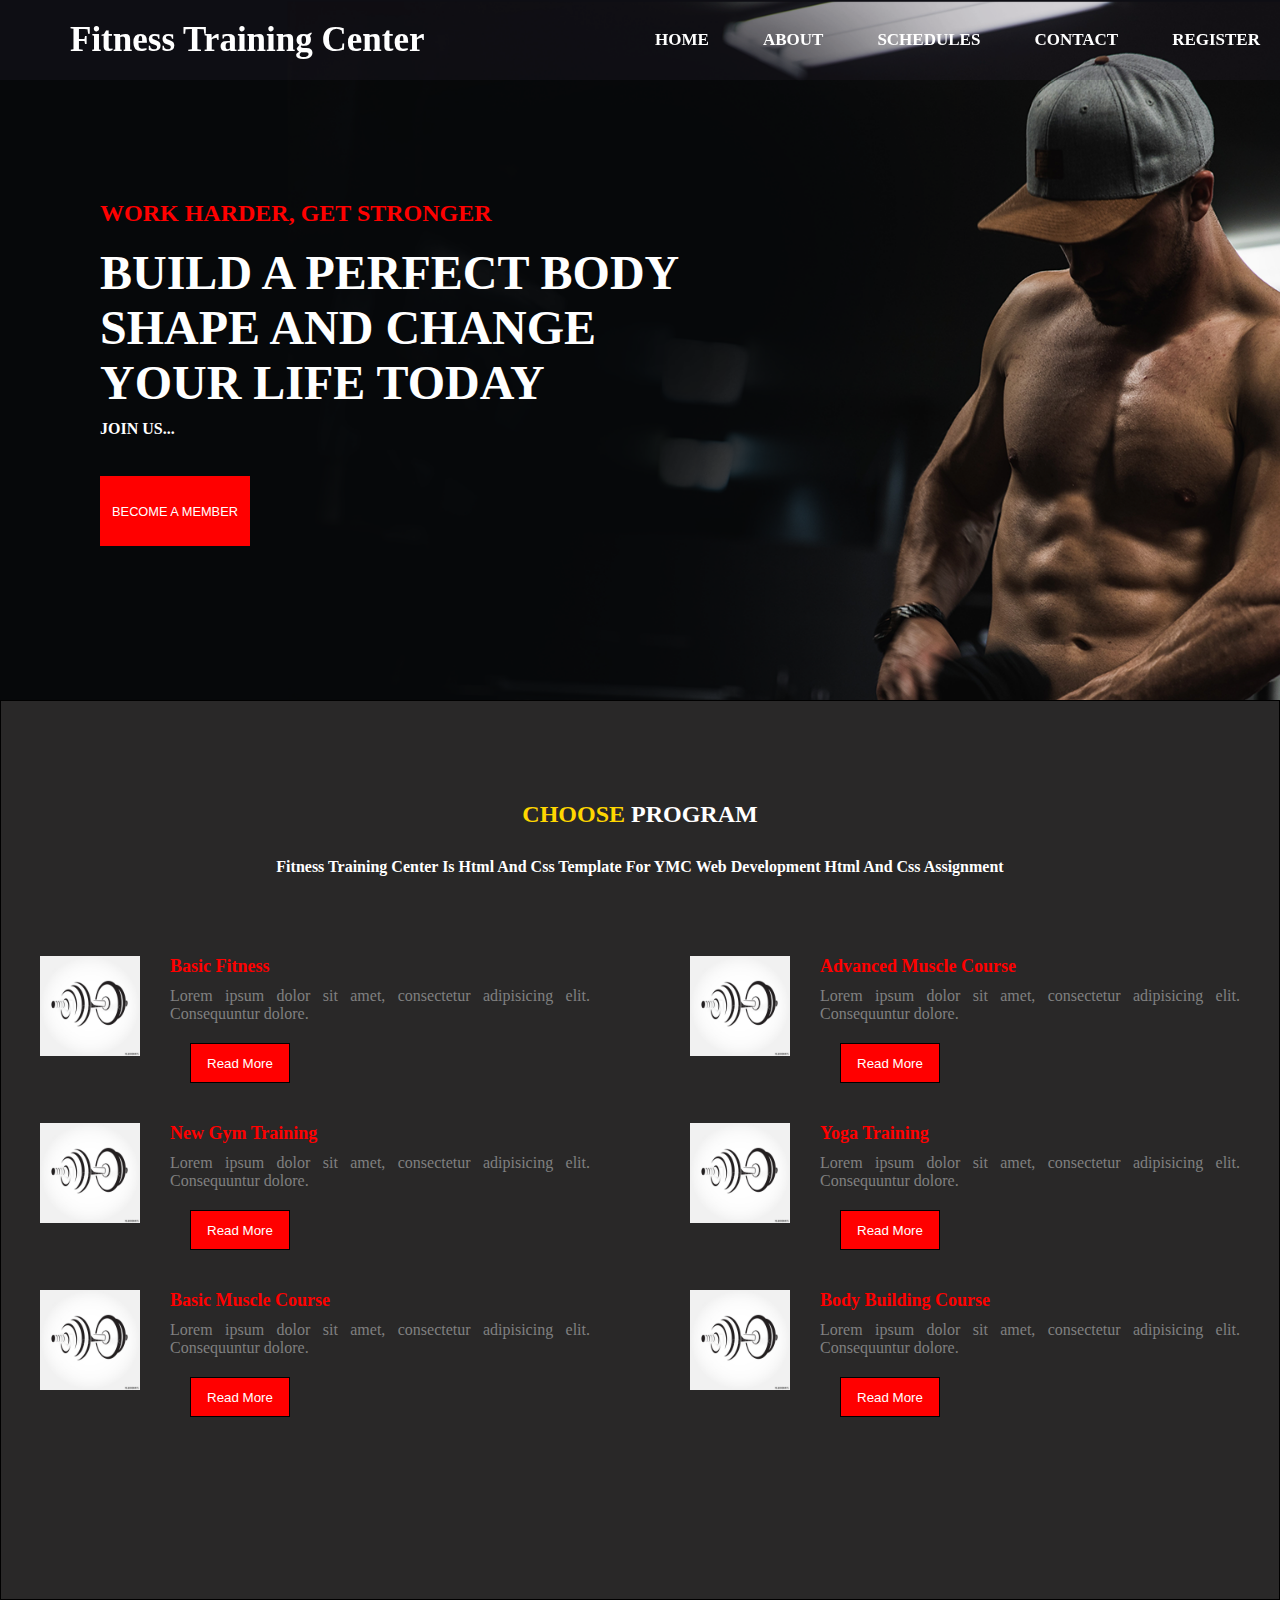
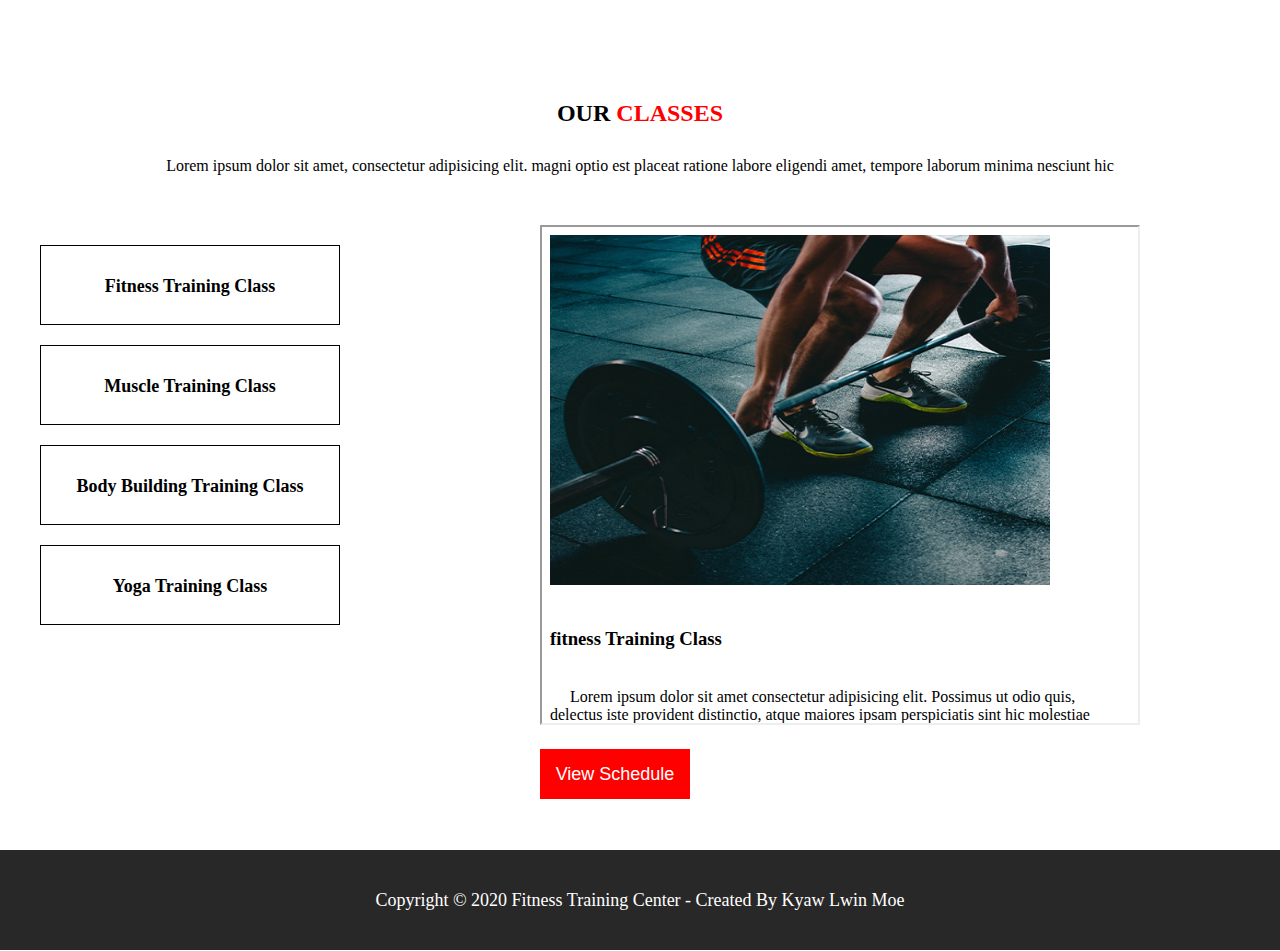
<file: index.html>
<!DOCTYPE html>
<html lang="en">

<head>
    <meta charset="UTF-8">
    <meta name="viewport" content="width=device-width, initial-scale=1.0">
    <title>Fitness Training Center</title>
    <link rel="shotcut icon" href="img/gym-icon2.png">
    <link rel="stylesheet" href="style.css">
</head>

<body id="indexBody">

    <!-- navbar  -->
    <div id="navbarDiv">

        <nav>
            <a class="logo" href="#">Fitness Training Center</a>
            <ul>
                <li>
                    <a href="#">home</a>
                </li>
                <li>
                    <a href="about.html">about</a>
                </li>

                <li>
                    <a href="schedule.html">schedules</a>
                </li>
                <li>
                    <a href="contact.html">contact</a>
                </li>
                <li>
                    <a href="register.html">register</a>
                </li>


            </ul>
        </nav>

    </div>

    <!-- firstDiv -->
    <div class="firstDiv">
        <h2 style="font-weight: bold; text-transform: uppercase; color: red;">work harder, get stronger</h3><br>

            <h1 style="font-weight: bold;text-transform:uppercase;font-size: 3em; ">Build A perfect body shape and change your life today</h1>
            <p style="font-weight:bold;text-transform: uppercase;padding-top: 10px; ">Join us...</p>
            <br>
            <form action="register.html" method="post">
                <button type="submit" id="member">Become a member</button>
            </form>

    </div>

    <!-- choose program-->
    <div id="programs">

        <h2 style="text-align: center;text-transform: uppercase;"> <span style="color: gold;">Choose</span> <span style="color: white;">program</span> </h2>
        <h4 style="text-transform: capitalize;text-align: center;padding-top: 30px; color: white;">Fitness Training Center is html and css template for YMC web development html and css assignment</h4>
        <div class="twoside">
            <div class="column1">

                <div id="columns">

                    <p><img src="img/gym-icon3.jpg" width="100px" height="100px" align="left" alt=""> <span style="margin-left: 30px; font-weight: bold;color: red;font-size: large;"> Basic Fitness</span> </p>

                    <p style="margin: 10px 0px 0px 130px;"> Lorem ipsum dolor sit amet, consectetur adipisicing elit. Consequuntur dolore.
                    </p>
                    <button>Read More</button>

                </div>
                <div id="columns">

                    <p><img src="img/gym-icon3.jpg" width="100px" height="100px" align="left" alt=""> <span style="margin-left: 30px; font-weight: bold;color: red;font-size: large;"> New Gym Training</span> </p>

                    <p style="margin: 10px 0px 0px 130px;"> Lorem ipsum dolor sit amet, consectetur adipisicing elit. Consequuntur dolore.
                    </p>
                    <button>Read More</button>

                </div>
                <div id="columns">

                    <p><img src="img/gym-icon3.jpg" width="100px" height="100px" align="left" alt=""> <span style="margin-left: 30px; font-weight: bold;color: red; font-size: large;"> Basic Muscle Course</span> </p>

                    <p style="margin: 10px 0px 0px 130px;"> Lorem ipsum dolor sit amet, consectetur adipisicing elit. Consequuntur dolore.
                    </p>
                    <button>Read More</button>

                </div>

            </div>
            <div class="column2">
                <div id="columns">

                    <p><img src="img/gym-icon3.jpg" width="100px" height="100px" align="left" alt=""> <span style="margin-left: 30px; font-weight: bold;color: red;font-size: large;"> Advanced Muscle Course</span> </p>

                    <p style="margin: 10px 0px 0px 130px;"> Lorem ipsum dolor sit amet, consectetur adipisicing elit. Consequuntur dolore.
                    </p>
                    <button>Read More</button>

                </div>
                <div id="columns">

                    <p><img src="img/gym-icon3.jpg" width="100px" height="100px" align="left" alt=""> <span style="margin-left: 30px; font-weight: bold;color: red;font-size: large;"> Yoga  Training</span> </p>

                    <p style="margin: 10px 0px 0px 130px;"> Lorem ipsum dolor sit amet, consectetur adipisicing elit. Consequuntur dolore.
                    </p>
                    <button>Read More</button>

                </div>
                <div id="columns">

                    <p><img src="img/gym-icon3.jpg" width="100px" height="100px" align="left" alt=""> <span style="margin-left: 30px; font-weight: bold;color: red; font-size: large;"> Body Building Course</span> </p>

                    <p style="margin: 10px 0px 0px 130px;"> Lorem ipsum dolor sit amet, consectetur adipisicing elit. Consequuntur dolore.
                    </p>
                    <button>Read More</button>

                </div>

            </div>



        </div>





    </div>







    <!--Training classes -->
    <div class="classes">
        <h2 style="font-weight: bold;text-transform: uppercase;text-align: center;"><span>our</span> <span style="color: red;">classes</span> </h2>
        <p style="text-align: center;padding-top: 30px;">Lorem ipsum dolor sit amet, consectetur adipisicing elit. magni optio est placeat ratione labore eligendi amet, tempore laborum minima nesciunt hic </p>

        <div class="twocolumn">
            <div class="firstcolumn">
                <ul>
                    <li>
                        <a href="fitness.html" target="klm">Fitness Training Class</a>
                    </li>
                    <li>
                        <a href="muscle.html" target="klm">Muscle Training Class</a>
                    </li>
                    <li>
                        <a href="bodybuilding.html" target="klm">Body Building Training Class</a>
                    </li>
                    <li>
                        <a href="yoga.html" target="klm">Yoga Training Class</a>
                    </li>
                </ul>
            </div>
            <div class="secondcolumn">
                <iframe src="fitness.html" frameborder="1" name="klm" width="600px" height="500px"></iframe>

                <form action="schedule.html">
                    <button type="submit" style="width: 150px; height: 50px;margin-top: 20px;background-color: red;color: white; border: 1px solid red;font-size: large;">View Schedule</button>

                </form>







            </div>
        </div>
    </div>
    <!-- footer -->
    <div class="footer">
        <p>
            <font size=4 face="Times New Roman" color="white"> Copyright &copy; 2020 Fitness Training Center - Created By Kyaw Lwin Moe</font>
        </p>
    </div>

</body>

</html>
</file>
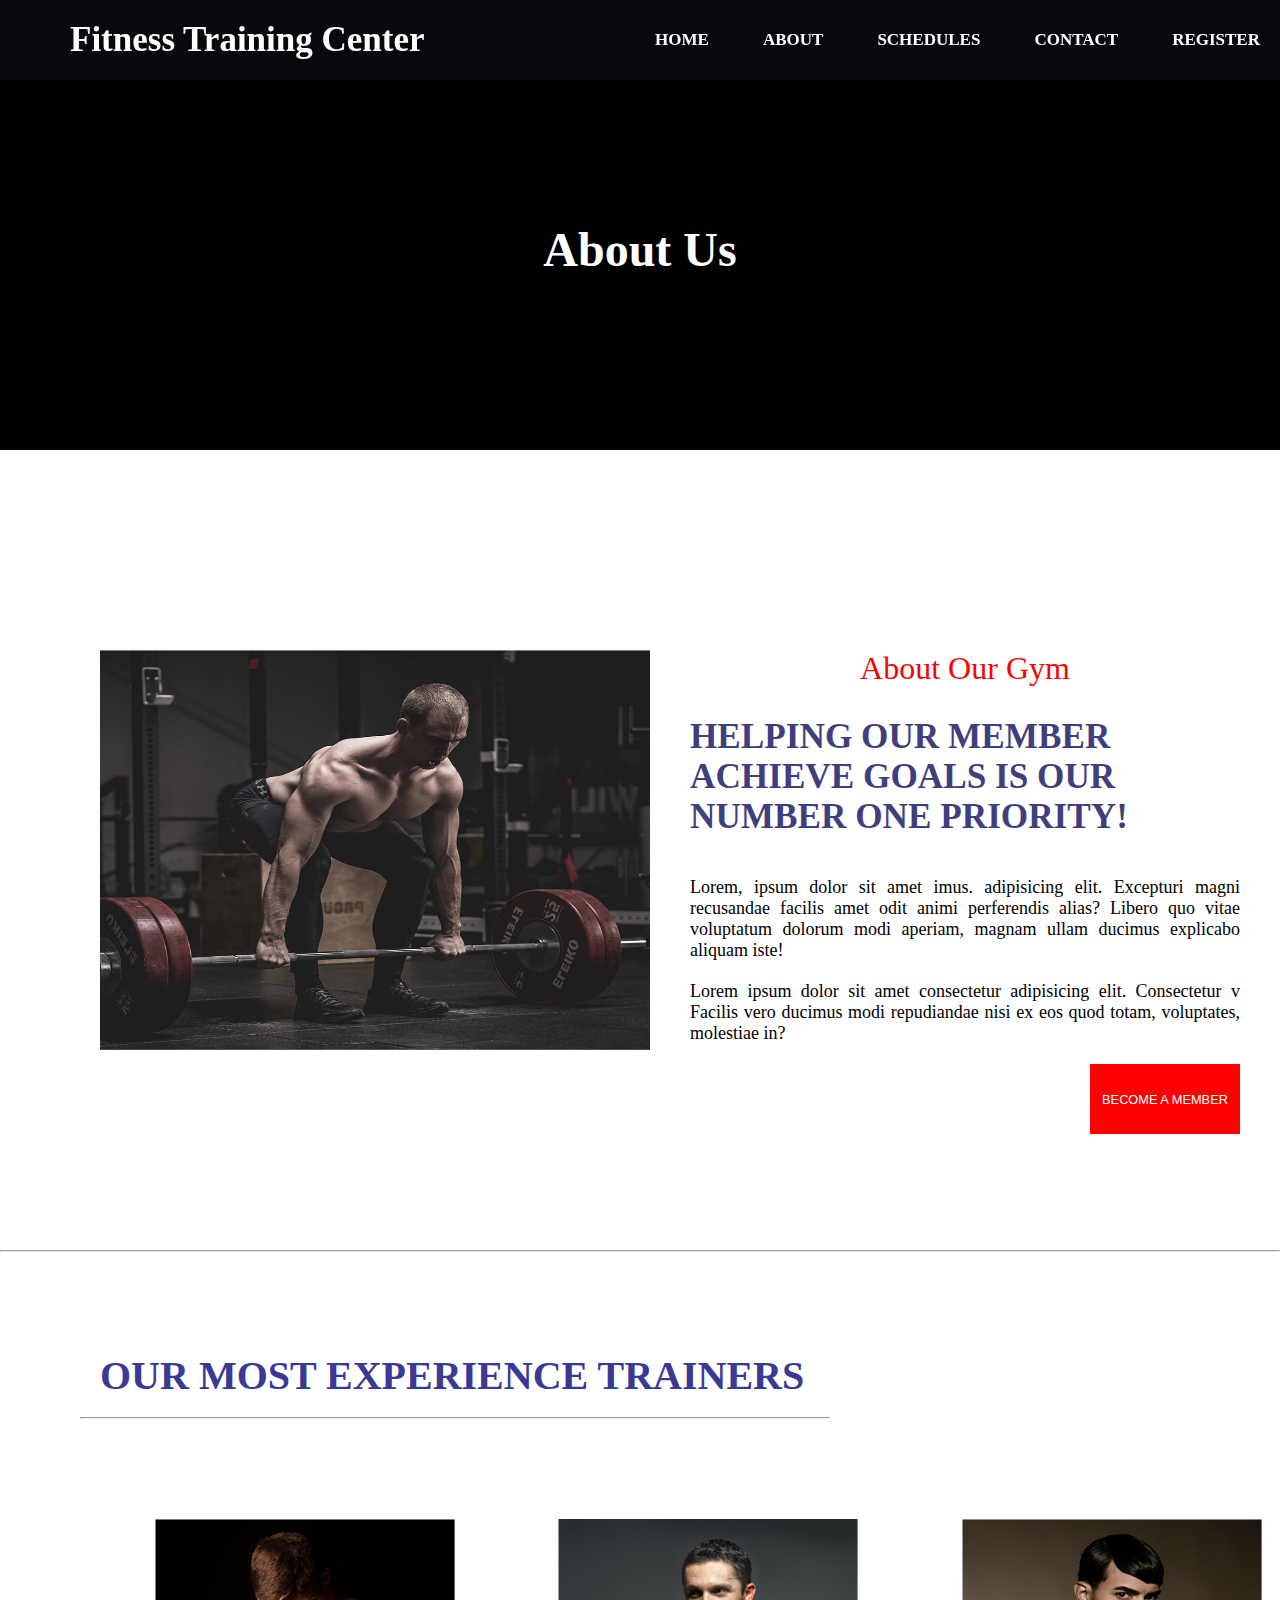
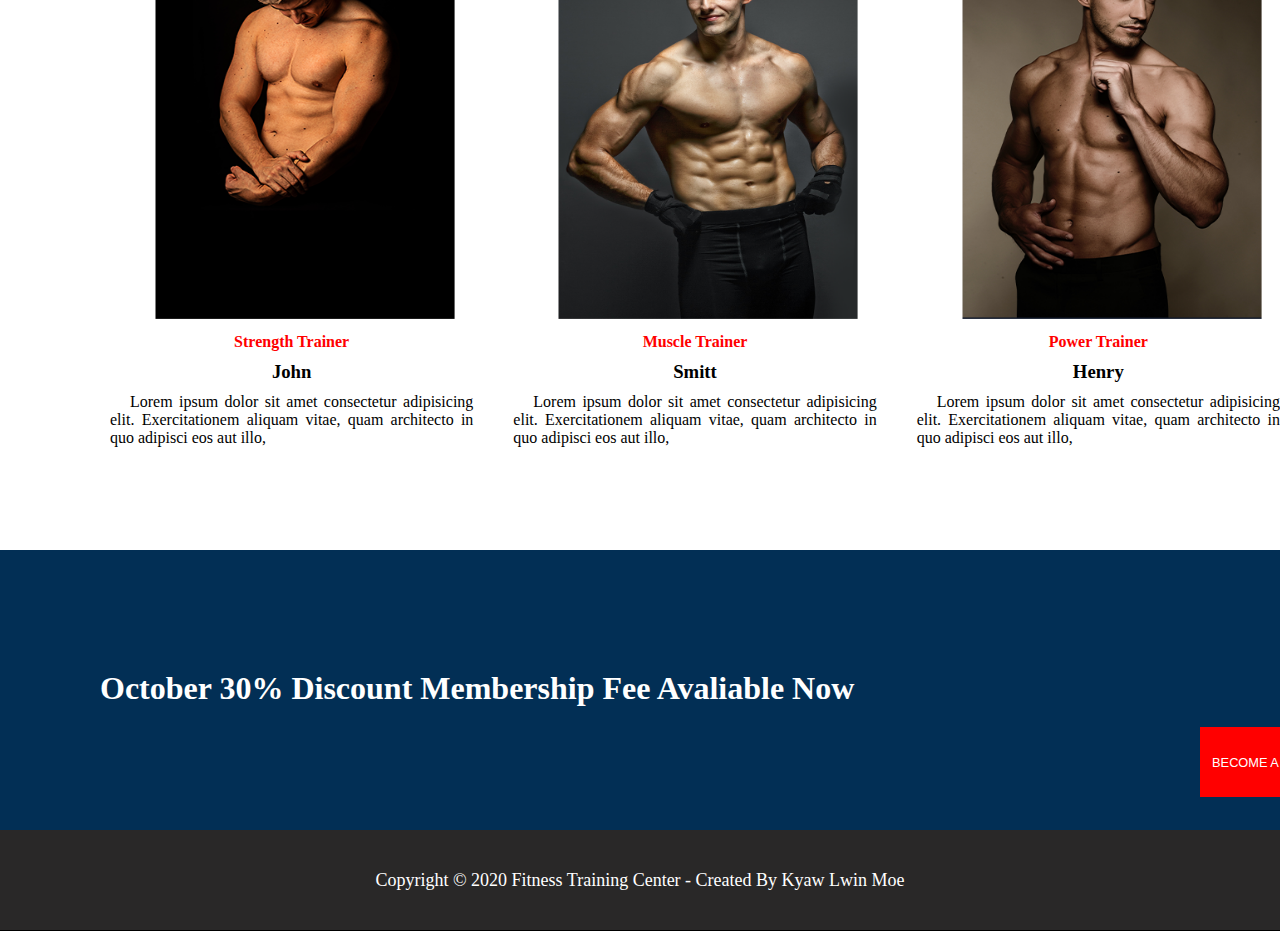
<file: about.html>
<!DOCTYPE html>
<html lang="en">

<head>
    <meta charset="UTF-8">
    <meta name="viewport" content="width=device-width, initial-scale=1.0">
    <title>About Us</title>
    <link rel="shotcut icon" href="img/gym-icon2.png">
    <link rel="stylesheet" href="style.css">
</head>

<body id="aboutBody">
    <!-- navbar  -->
    <div id="navbarDiv">

        <nav>
            <a class="logo" href="#">Fitness Training Center</a>
            <ul>
                <li>
                    <a href="index.html">home</a>
                </li>
                <li>
                    <a href="#">about</a>
                </li>

                <li>
                    <a href="schedule.html">schedules</a>
                </li>
                <li>
                    <a href="contact.html">contact</a>
                </li>
                <li>
                    <a href="register.html">register</a>
                </li>


            </ul>
        </nav>

    </div>
    <!-- about us -->

    <div id="aboutUs">
        <h1 style="color: white;">About us</h1>

    </div>
    <div class="aboutGym">
        <div id="imageSide">
            <img src="img/contact_form.png" width="550px" height="400px" alt="">
        </div>
        <div id="purposeSide">
            <h2 style="font-weight:lighter ;text-align: center;padding-top: 50px;text-transform: capitalize;color: red;font-size: 2em;">about our gym</h2>

            <h1 style="color: rgb(63, 63, 126);padding-top: 30px;text-transform: uppercase;font-size: 2.2em;">Helping Our Member Achieve goals is Our Number One Priority&#033;</h1>

            <p style=" font-size: large; text-align: justify;padding-top: 40px;">Lorem, ipsum dolor sit amet imus. adipisicing elit. Excepturi magni recusandae facilis amet odit animi perferendis alias? Libero quo vitae voluptatum dolorum modi aperiam, magnam ullam ducimus explicabo aliquam iste!</p>
            <p style=" font-size: large; text-align: justify;padding-top: 20px;">Lorem ipsum dolor sit amet consectetur adipisicing elit. Consectetur v Facilis vero ducimus modi repudiandae nisi ex eos quod totam, voluptates, molestiae in?</p>

            <form action="register.html" method="post">
                <button type="submit" id="member" style="margin-left: 400px;">Become a member</button>
            </form>

        </div>


    </div>
    <!-- our team mumber -->
    <div class="team">
        <hr>
        <h1 style="padding: 100px 0px 0px 100px;color:rgb(58, 58, 148) ;font-size: 2.5em;text-transform: uppercase;">Our Most Experience Trainers</h1><br>
        <hr style="width: 750px;margin-left: 80px;">
        <div class="trainers">
            <div id="firstTrainer">
                <img src="img/team2.png" style="margin-left: 45px;" width="300px" height="400px" alt="">
                <h4 style="text-align: center;color: red;text-transform: capitalize;padding-top: 10px;">strength trainer</h4>
                <h3 style="text-align: center;text-transform: capitalize;padding-top: 10px;">John</h3>
                <p style="text-indent: 20px;text-align: justify;padding-top: 10px;">Lorem ipsum dolor sit amet consectetur adipisicing elit. Exercitationem aliquam vitae, quam architecto in quo adipisci eos aut illo, </p>
            </div>
            <div id="secondTrainer">
                <img src="img/team1.png" style="margin-left: 45px;" width="300px" height="400px" alt="">
                <h4 style="text-align: center;color: red;text-transform: capitalize;padding-top: 10px;">Muscle trainer</h4>
                <h3 style="text-align: center;text-transform: capitalize;padding-top: 10px;">Smitt</h3>
                <p style="text-indent: 20px;text-align: justify;padding-top: 10px;">Lorem ipsum dolor sit amet consectetur adipisicing elit. Exercitationem aliquam vitae, quam architecto in quo adipisci eos aut illo, </p>
            </div>
            <div id="thirdTrainer">
                <img src="img/team3.png" style="margin-left: 45px;" width="300px" height="400px" alt="">
                <h4 style="text-align: center;color: red;text-transform: capitalize;padding-top: 10px;">Power trainer</h4>
                <h3 style="text-align: center;text-transform: capitalize;padding-top: 10px;">Henry</h3>
                <p style="text-indent: 20px;text-align: justify;padding-top: 10px;">Lorem ipsum dolor sit amet consectetur adipisicing elit. Exercitationem aliquam vitae, quam architecto in quo adipisci eos aut illo, </p>
            </div>

        </div>

    </div>

    <!-- discount and special offers  -->
    <div class="discount">
        <h1 style="text-transform: capitalize;padding: 120px 0px 0px 100px;color: white;">October 30% discount Membership fee avaliable now </h1>
        <form action="register.html" method="post">
            <button type="submit" style="margin-left: 1200px;" id="member">Become a member</button>
        </form>

    </div>

    <!-- footer -->
    <div class="footer">
        <p>
            <font size=4 face="Times New Roman" color="white"> Copyright &copy; 2020 Fitness Training Center - Created By Kyaw Lwin Moe</font>
        </p>
    </div>

</body>

</html>
</file>
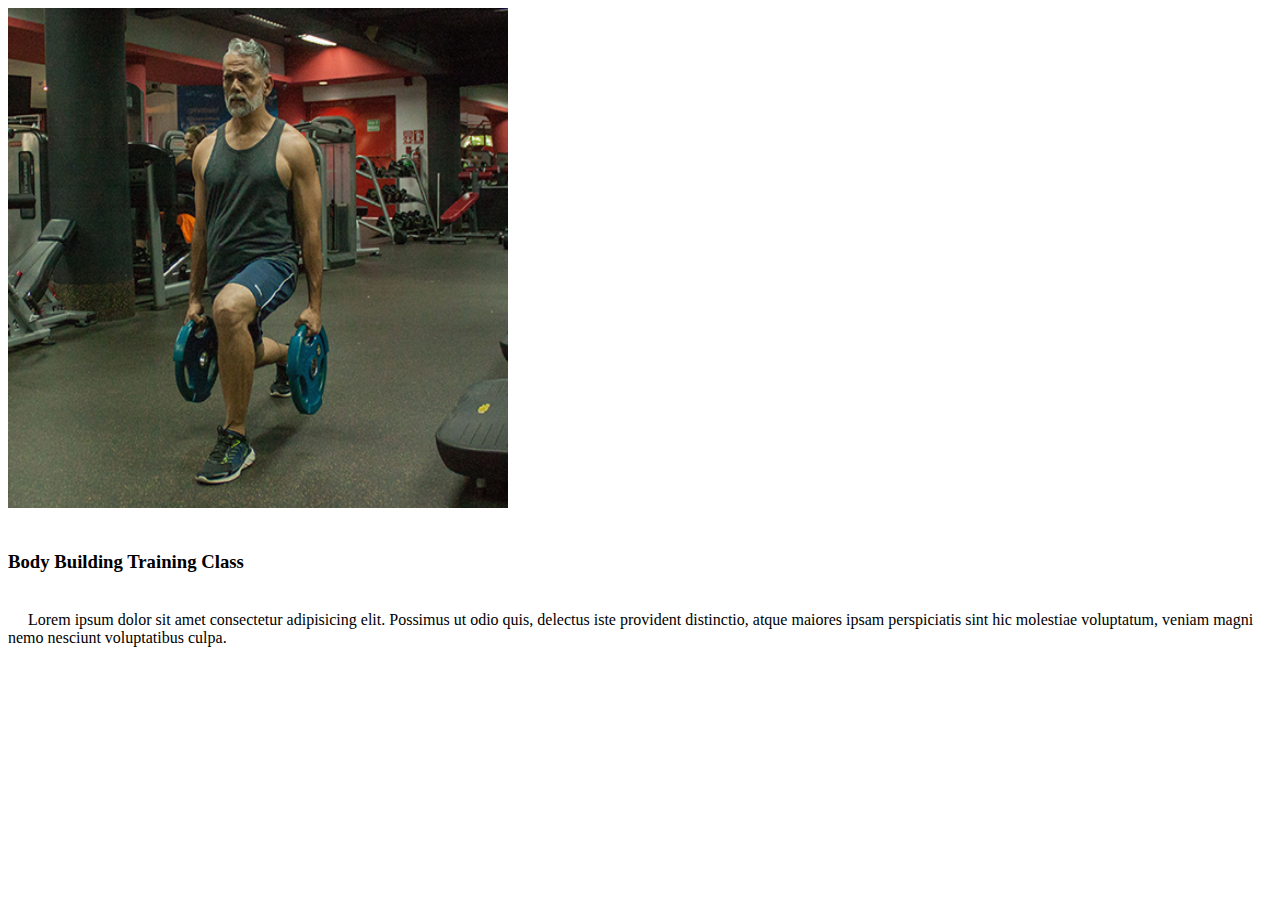
<file: bodybuilding.html>
<!DOCTYPE html>
<html lang="en">

<head>
    <meta charset="UTF-8">
    <meta name="viewport" content="width=device-width, initial-scale=1.0">
    <title>Document</title>
</head>

<body>
    <img src="img/gallery5.png" width="500px" height="500px" alt="">
    <h3 style="padding-top: 20px;">Body Building Training Class</h3>
    <p style="text-indent: 20px;padding-top: 20px;">Lorem ipsum dolor sit amet consectetur adipisicing elit. Possimus ut odio quis, delectus iste provident distinctio, atque maiores ipsam perspiciatis sint hic molestiae voluptatum, veniam magni nemo nesciunt voluptatibus culpa.</p>



</body>

</html>
</file>
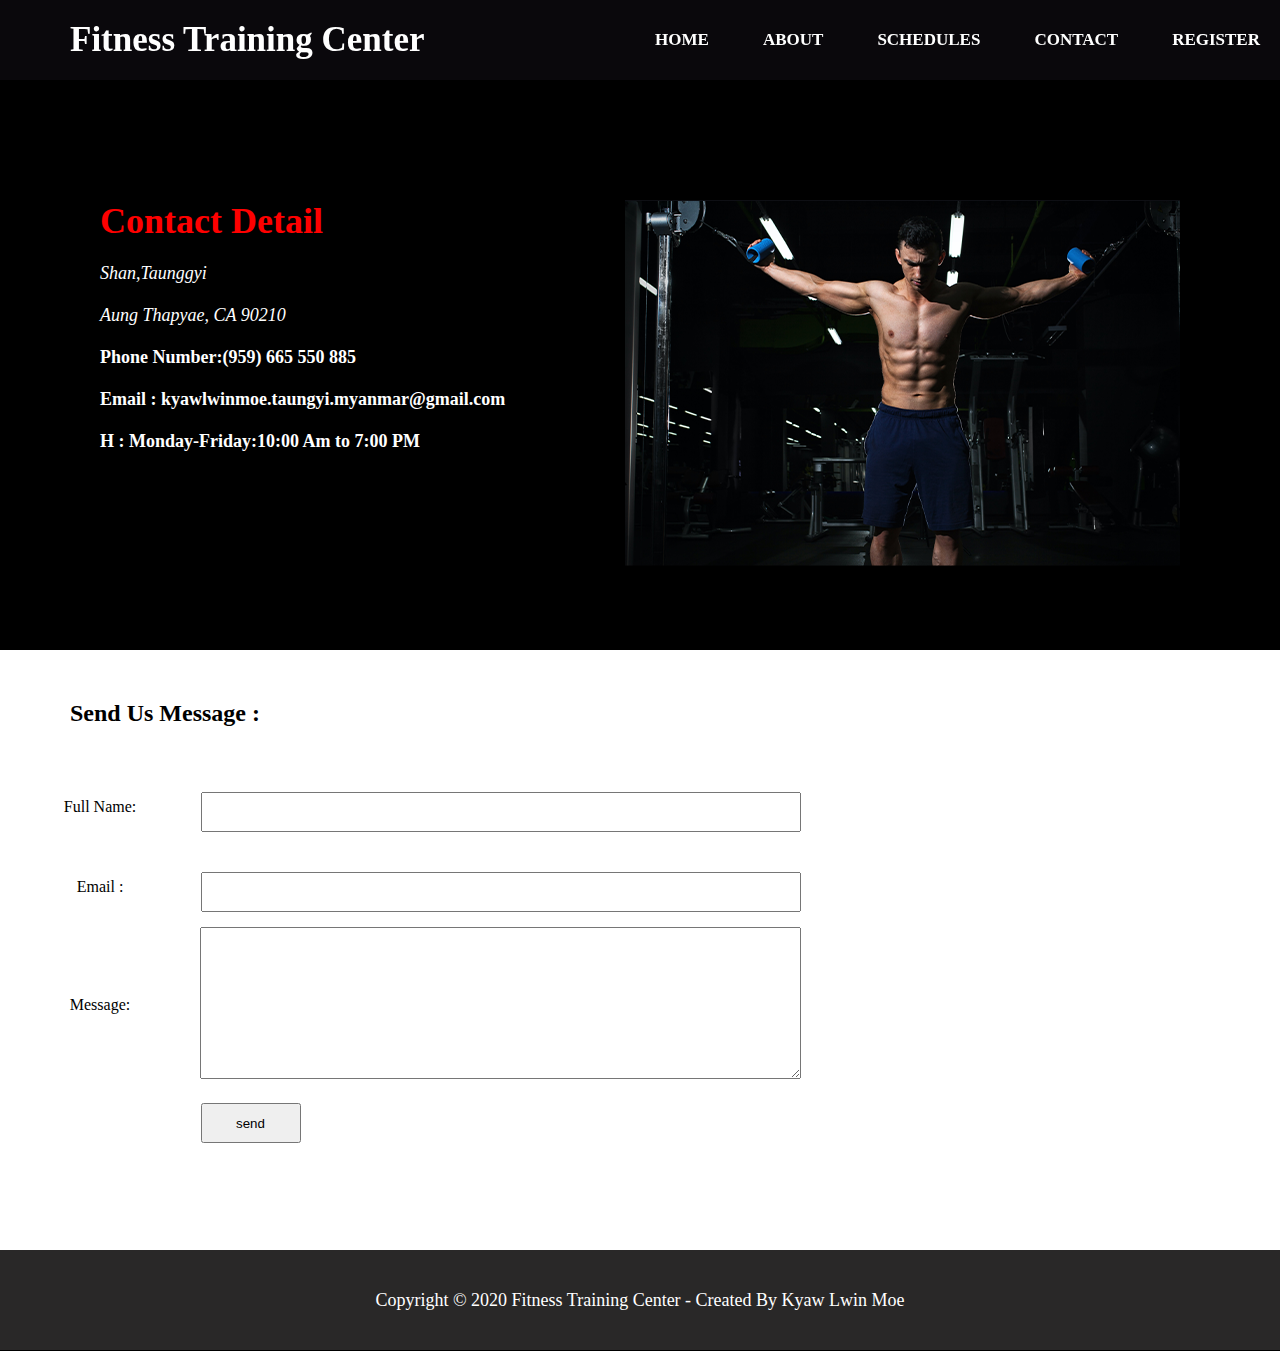
<file: contact.html>
<!DOCTYPE html>
<html lang="en">

<head>
    <meta charset="UTF-8">
    <meta name="viewport" content="width=device-width, initial-scale=1.0">
    <title>Contact Us</title>
    <link rel="shotcut icon" href="img/gym-icon2.png">
    <link rel="stylesheet" href="style.css">

</head>

<body class="contactBody">
    <!-- navbar  -->
    <div id="navbarDiv">

        <nav>
            <a class="logo" href="#">Fitness Training Center</a>
            <ul>
                <li>
                    <a href="index.html">home</a>
                </li>
                <li>
                    <a href="about.html">about</a>
                </li>

                <li>
                    <a href="schedule.html">schedules</a>
                </li>
                <li>
                    <a href="#">contact</a>
                </li>
                <li>
                    <a href="register.html">register</a>
                </li>


            </ul>
        </nav>

    </div>
    <!-- contact us -->
    <div class="contact">
        <div id="locationSide">
            <h1 style="color: red;">Contact Detail</h1><br>
            <address>Shan,Taunggyi</address><br>
            <address>Aung Thapyae, CA 90210</address><br>
            <h4 style="color: white;">Phone Number:(959) 665 550 885</h4><br>
            <h4 style="color: white;">Email : kyawlwinmoe.taungyi.myanmar@gmail.com</h4><br>
            <h4 style="color: white;">H : Monday-Friday:10:00 Am to 7:00 PM</h4>


        </div>
        <div id="locimgSide">
            <img src="img/blog2.png" alt="">
        </div>

    </div>

    <div class="formDiv">

        <h2 style="padding: 50px 0px 0px 70px;">Send Us Message :</h2>
        <form action="" method="post">
            <table border="0" cellpadding="5" align="left" cellspacing="0">
                <tr>
                    <td>Full Name:</td>
                    <td><input id="inputbtn" type="text "></td>
                </tr>
                <tr>
                    <td>Email :</td>
                    <td><input id="inputbtn" type="email "></td>
                </tr>
                <tr>
                    <td>Message:</td>
                    <td><textarea name="" id="" cols="73" rows="10"></textarea></td>
                </tr>
                <tr>
                    <td></td>
                    <td><input style="width: 100px; height: 40px;margin-right: 500px;" type="submit" value="send"></td>
                </tr>
            </table>




        </form>





    </div>
    <!-- footer -->
    <div class="footer">
        <p>
            <font size=4 face="Times New Roman" color="white"> Copyright &copy; 2020 Fitness Training Center - Created By Kyaw Lwin Moe</font>
        </p>
    </div>


</body>

</html>
</file>
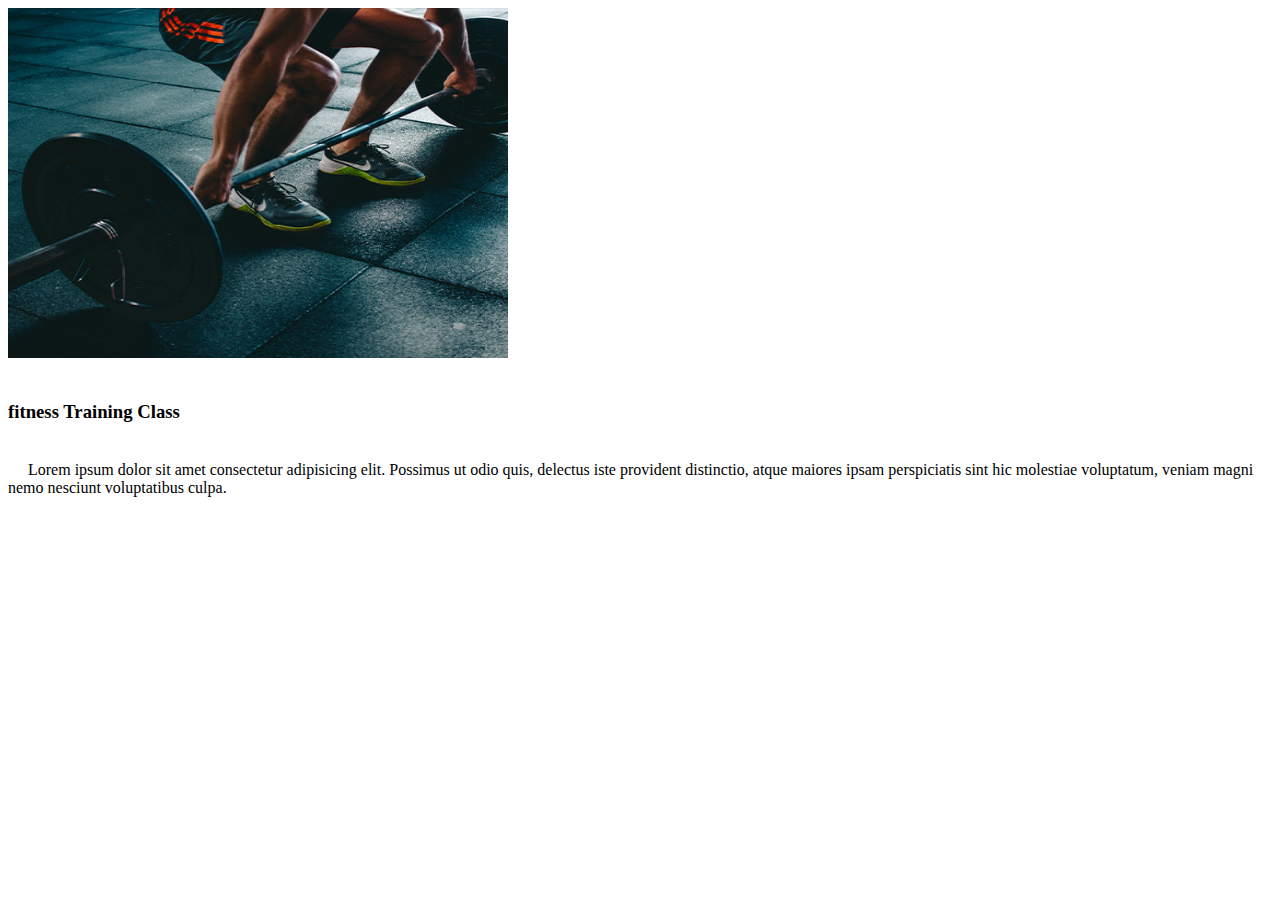
<file: fitness.html>
<!DOCTYPE html>
<html lang="en">

<head>
    <meta charset="UTF-8">
    <meta name="viewport" content="width=device-width, initial-scale=1.0">
    <title>Document</title>
</head>

<body>
    <img src="img/gallery4.png" width="500px" height="350px" alt="">
    <h3 style="padding-top: 20px;">fitness Training Class</h3>
    <p style="text-indent: 20px;padding-top: 20px;">Lorem ipsum dolor sit amet consectetur adipisicing elit. Possimus ut odio quis, delectus iste provident distinctio, atque maiores ipsam perspiciatis sint hic molestiae voluptatum, veniam magni nemo nesciunt voluptatibus culpa.</p>



</body>

</html>
</file>
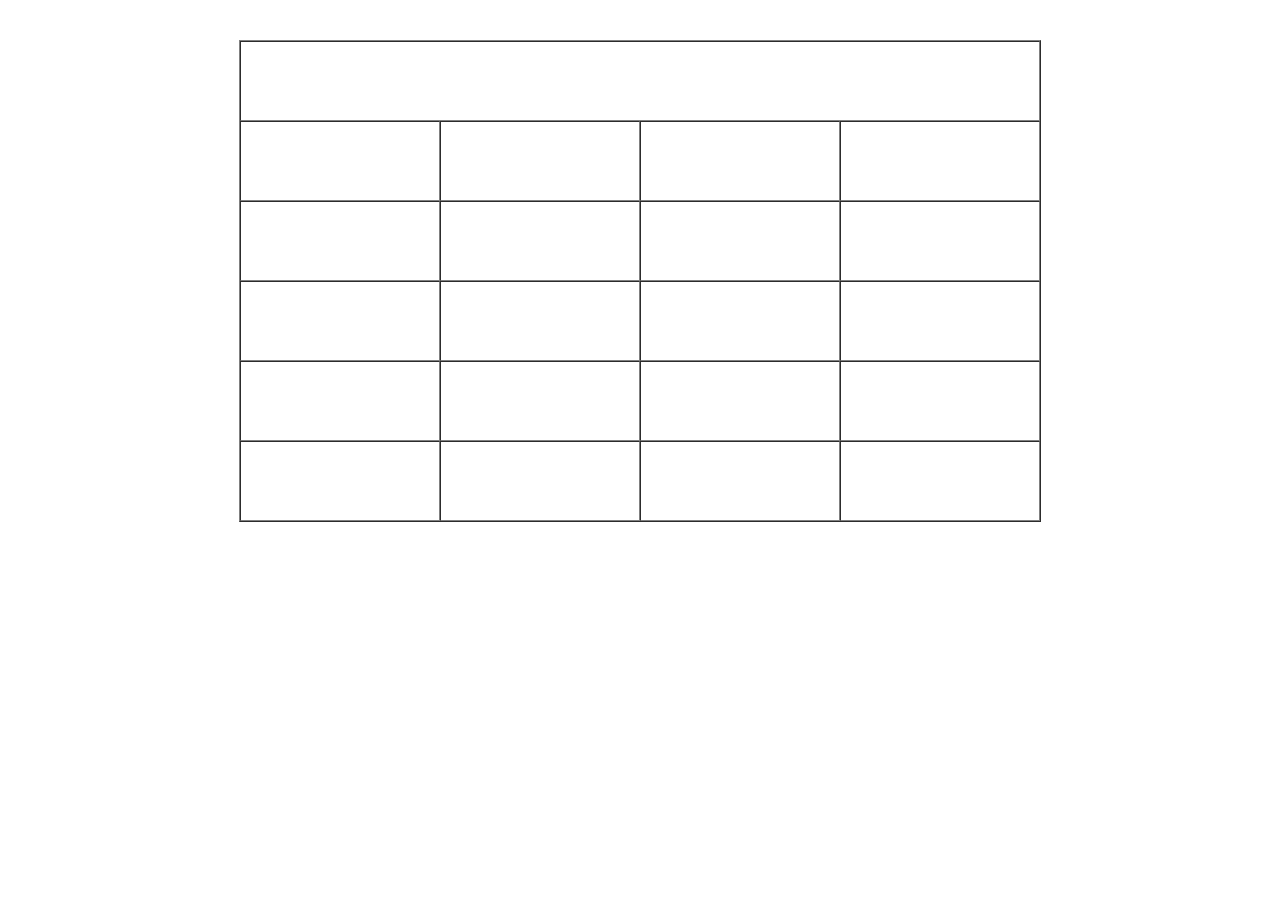
<file: friday.html>
<!DOCTYPE html>
<html lang="en">

<head>
    <meta charset="UTF-8">
    <meta name="viewport" content="width=device-width, initial-scale=1.0">
    <title>Document</title>
    <link rel="stylesheet" href="style.css">

</head>

<body>
    <table cellpadding="5" cellspacing="0" border="1">
        <tr>
            <td colspan="4"> Friday Time Table</td>



        </tr>
        <tr>
            <td>
                Fitness Class

            </td>
            <td>
                10:00AM-11:00AM



            </td>
            <td>

            </td>
            <td>
                Jack
            </td>
        </tr>
        <tr>
            <td>Muscle Training</td>
            <td> </td>
            <td>4:00PM-5:00PM</td>
            <td>smitt</td>
        </tr>
        <tr>
            <td>Body Building</td>
            <td></td>
            <td>2:00PM-3:30PM</td>
            <td>John</td>
        </tr>
        <tr>
            <td>Yoga Training Class</td>
            <td></td>
            <td></td>
            <td>Sara</td>
        </tr>
        <tr>
            <td>Advance Training </td>
            <td></td>
            <td>5:30PM-7:00PM </td>
            <td>Henry</td>
        </tr>
    </table>

</body>

</html>
</file>
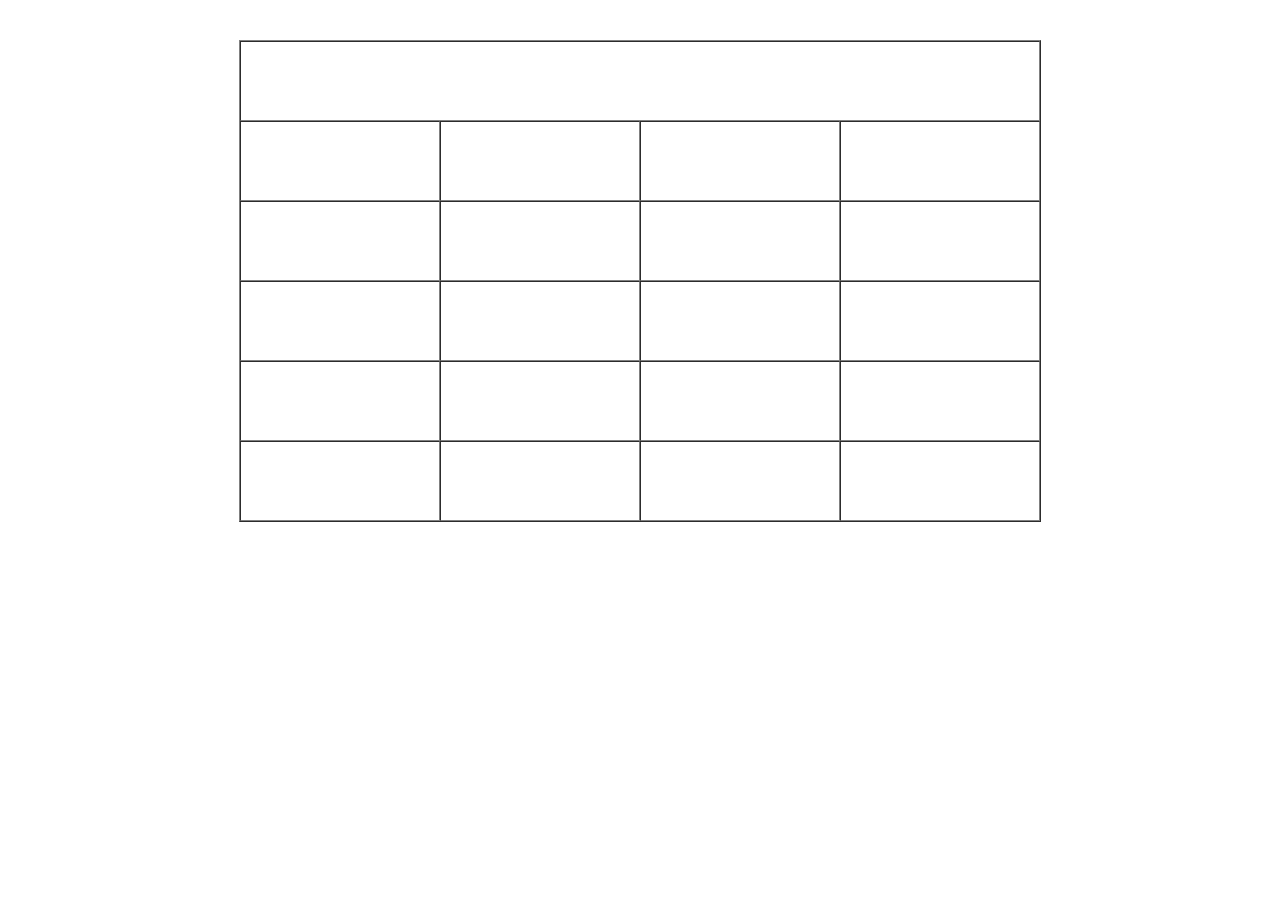
<file: mondayTable.html>
<!DOCTYPE html>
<html lang="en">

<head>
    <meta charset="UTF-8">
    <meta name="viewport" content="width=device-width, initial-scale=1.0">
    <title>Document</title>
    <link rel="stylesheet" href="style.css">

</head>

<body>
    <table cellpadding="5" cellspacing="0" border="1">
        <tr>
            <td colspan="4"> Monday Time Table</td>



        </tr>
        <tr>
            <td>
                Fitness Class

            </td>
            <td>
                10:00AM-11:30AM

            </td>
            <td>

            </td>
            <td>
                Jack
            </td>
        </tr>
        <tr>
            <td>Muscle Training</td>
            <td></td>
            <td> 2:00PM-3:30PM</td>
            <td>smitt</td>
        </tr>
        <tr>
            <td>Body Building</td>
            <td></td>
            <td></td>
            <td>John</td>
        </tr>
        <tr>
            <td>Yoga Training Class</td>
            <td></td>
            <td></td>
            <td>Sara</td>
        </tr>
        <tr>
            <td>Advance Training </td>
            <td></td>
            <td>4:00PM-5:30PM</td>
            <td>Henry</td>
        </tr>
    </table>

</body>

</html>
</file>
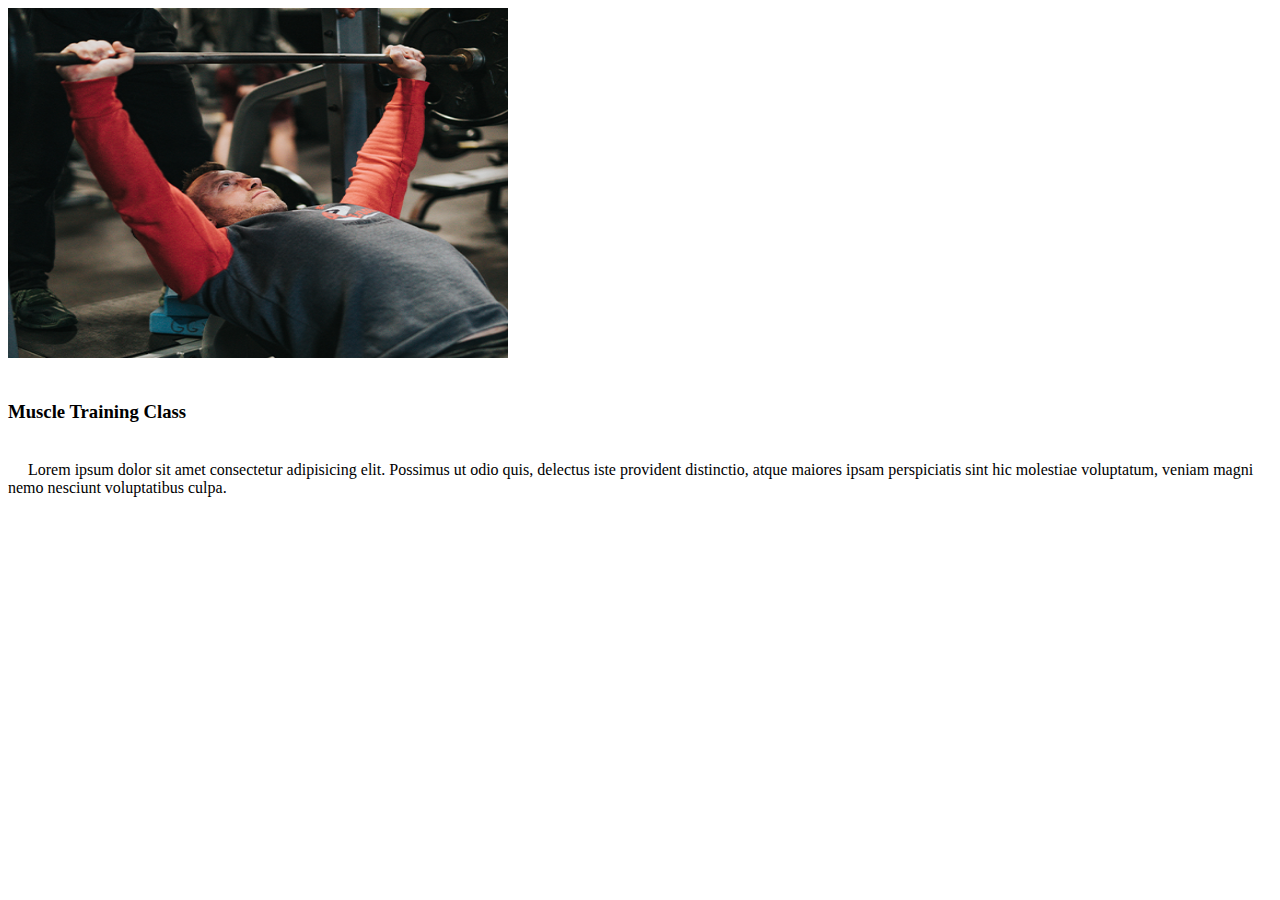
<file: muscle.html>
<!DOCTYPE html>
<html lang="en">

<head>
    <meta charset="UTF-8">
    <meta name="viewport" content="width=device-width, initial-scale=1.0">
    <title>Document</title>
</head>

<body>
    <img src="img/gallery3.png" width="500px" height="350px" alt="">
    <h3 style="padding-top: 20px;">Muscle Training Class</h3>
    <p style="text-indent: 20px;padding-top: 20px;">Lorem ipsum dolor sit amet consectetur adipisicing elit. Possimus ut odio quis, delectus iste provident distinctio, atque maiores ipsam perspiciatis sint hic molestiae voluptatum, veniam magni nemo nesciunt voluptatibus culpa.</p>



</body>

</html>
</file>
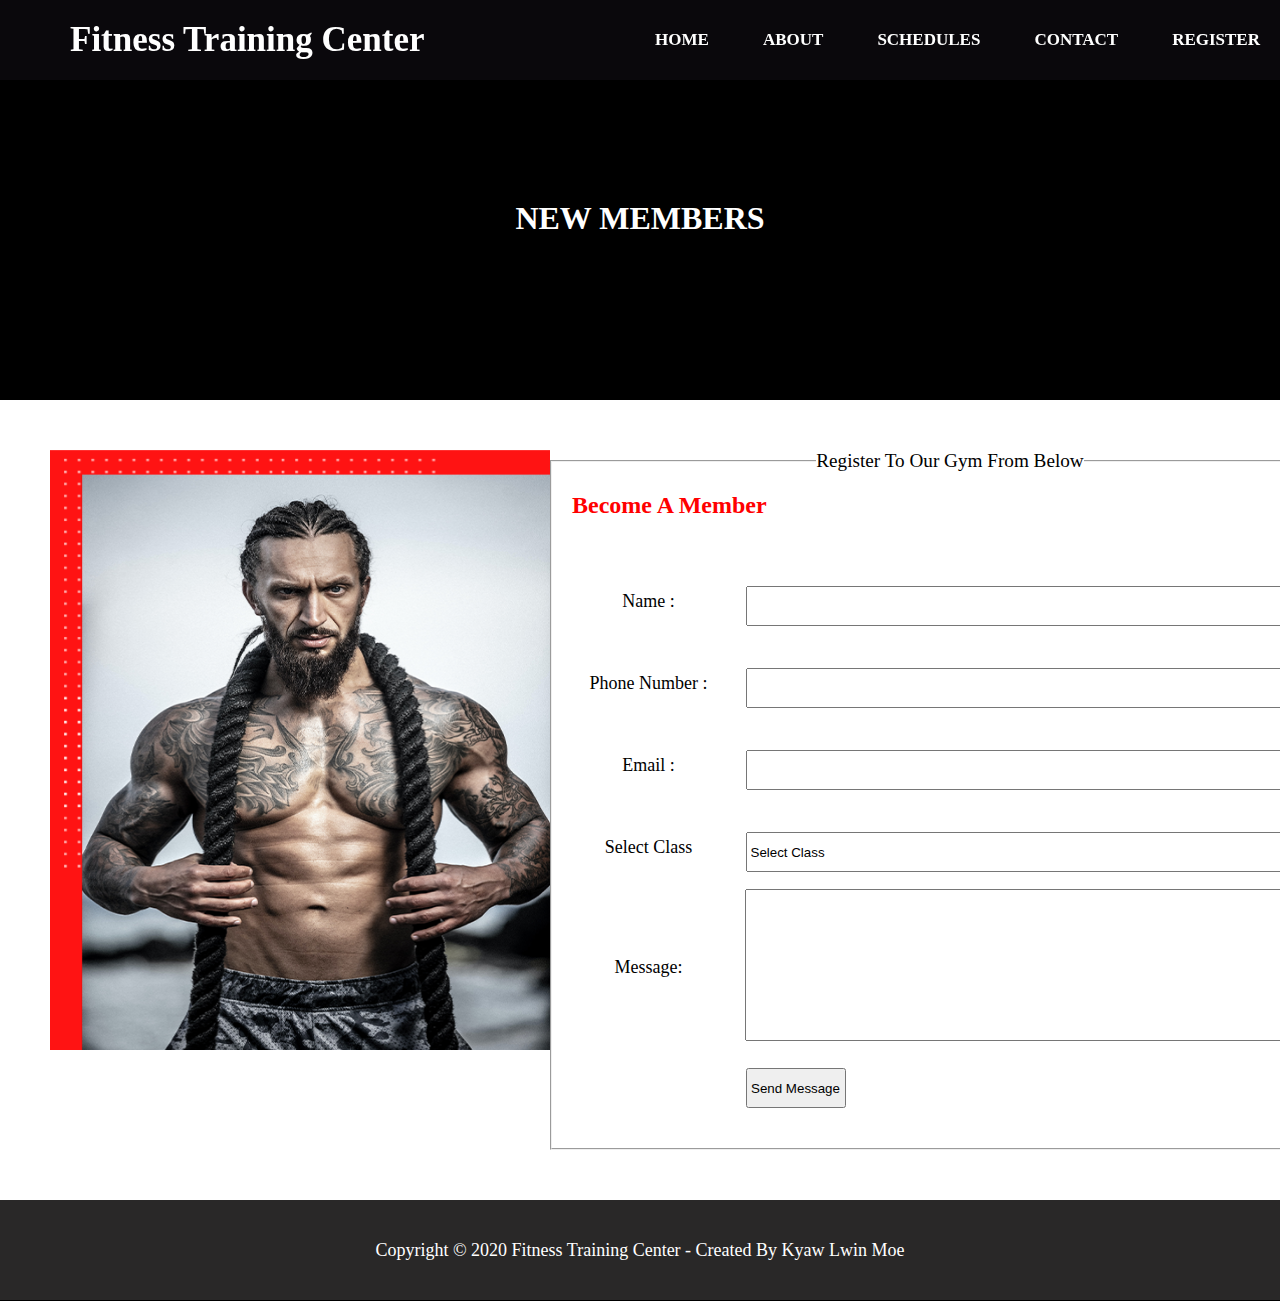
<file: register.html>
<!DOCTYPE html>
<html lang="en">

<head>
    <meta charset="UTF-8">
    <meta name="viewport" content="width=device-width, initial-scale=1.0">
    <title>Register</title>
    <link rel="shotcut icon" href="img/gym-icon2.png">
    <link rel="stylesheet" href="style.css">
</head>

<body class="registerBody">
    <!-- navbar  -->
    <div id="navbarDiv">

        <nav>
            <a class="logo" href="#">Fitness Training Center</a>
            <ul>
                <li>
                    <a href="index.html">home</a>
                </li>
                <li>
                    <a href="about.html">about</a>
                </li>

                <li>
                    <a href="schedule.html">schedules</a>
                </li>
                <li>
                    <a href="contact.html">contact</a>
                </li>
                <li>
                    <a href="#">register</a>
                </li>


            </ul>
        </nav>

    </div>
    <!-- register form -->
    <div id="newMember">
        <h1 style="text-align: center;color: white;padding-top: 200px;text-transform: uppercase; ">
            New Members </h1>

    </div>





    <div id="regDiv">
        <div id="regImg">
            <img src="img/reg1.png" width="500px" height="600px" alt="">

        </div>
        <div>
            <fieldset id="personal">
                <legend align="center" style="font-size: larger;"> Register To Our Gym From Below</legend>
                <h2 style="color: red; font-weight: bold; padding: 20px 0px 0px 20px; ">Become A Member</h2>
                <form action="#" id="regForm" method="post">
                    <table>
                        <tr>
                            <td>Name :</td>
                            <td><input id="inputbtn" type="text"></td>
                        </tr>
                        <tr>
                            <td>Phone Number :</td>
                            <td><input id="inputbtn" type="text"></td>
                        </tr>
                        <tr>
                            <td>Email :</td>
                            <td><input id="inputbtn" type="text"></td>
                        </tr>
                        <tr>
                            <td>Select Class</td>
                            <td> <select name="" id="inputbtn">
                                <option value="Select ">Select Class</option>
                                <option value="Fitness ">Fitnes Class</option>
                                <option value="Muscle ">Muscle Training Class</option>
                                <option value="yoga">Yoga Training Class</option>
                                <option value="advance">Advance Training Class</option>
                            </select></td>
                        </tr>
                        <tr>
                            <td>Message:</td>
                            <td><textarea name="" id="" cols="73" rows="10"></textarea></td>
                        </tr>
                        <tr>
                            <td></td>
                            <td><input style="width: 100px; height: 40px;margin-right: 500px;" type="submit" value="Send Message"></td>
                        </tr>
                    </table>
                </form>

            </fieldset>



        </div>


    </div>
    <!-- footer -->
    <div class="footer">
        <p>
            <font size=4 face="Times New Roman" color="white"> Copyright &copy; 2020 Fitness Training Center - Created By Kyaw Lwin Moe</font>
        </p>
    </div>




</body>

</html>
</file>
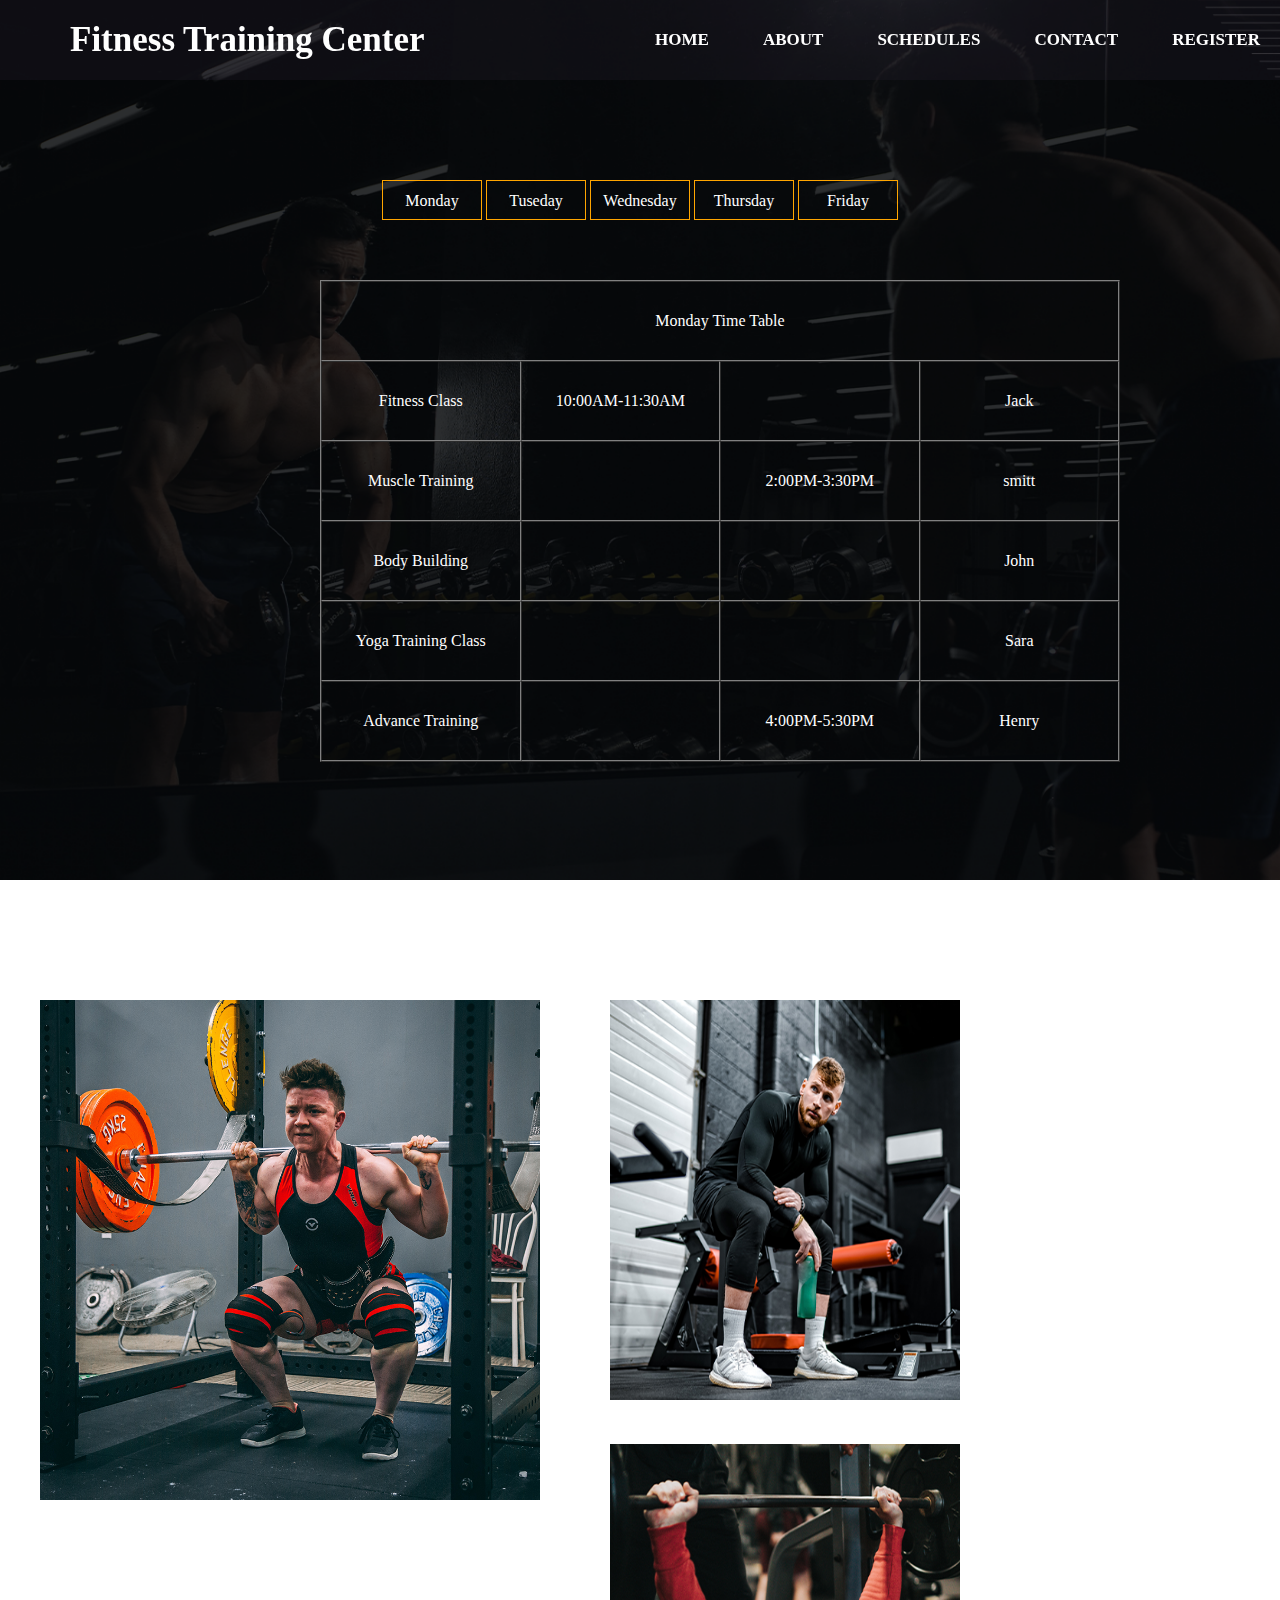
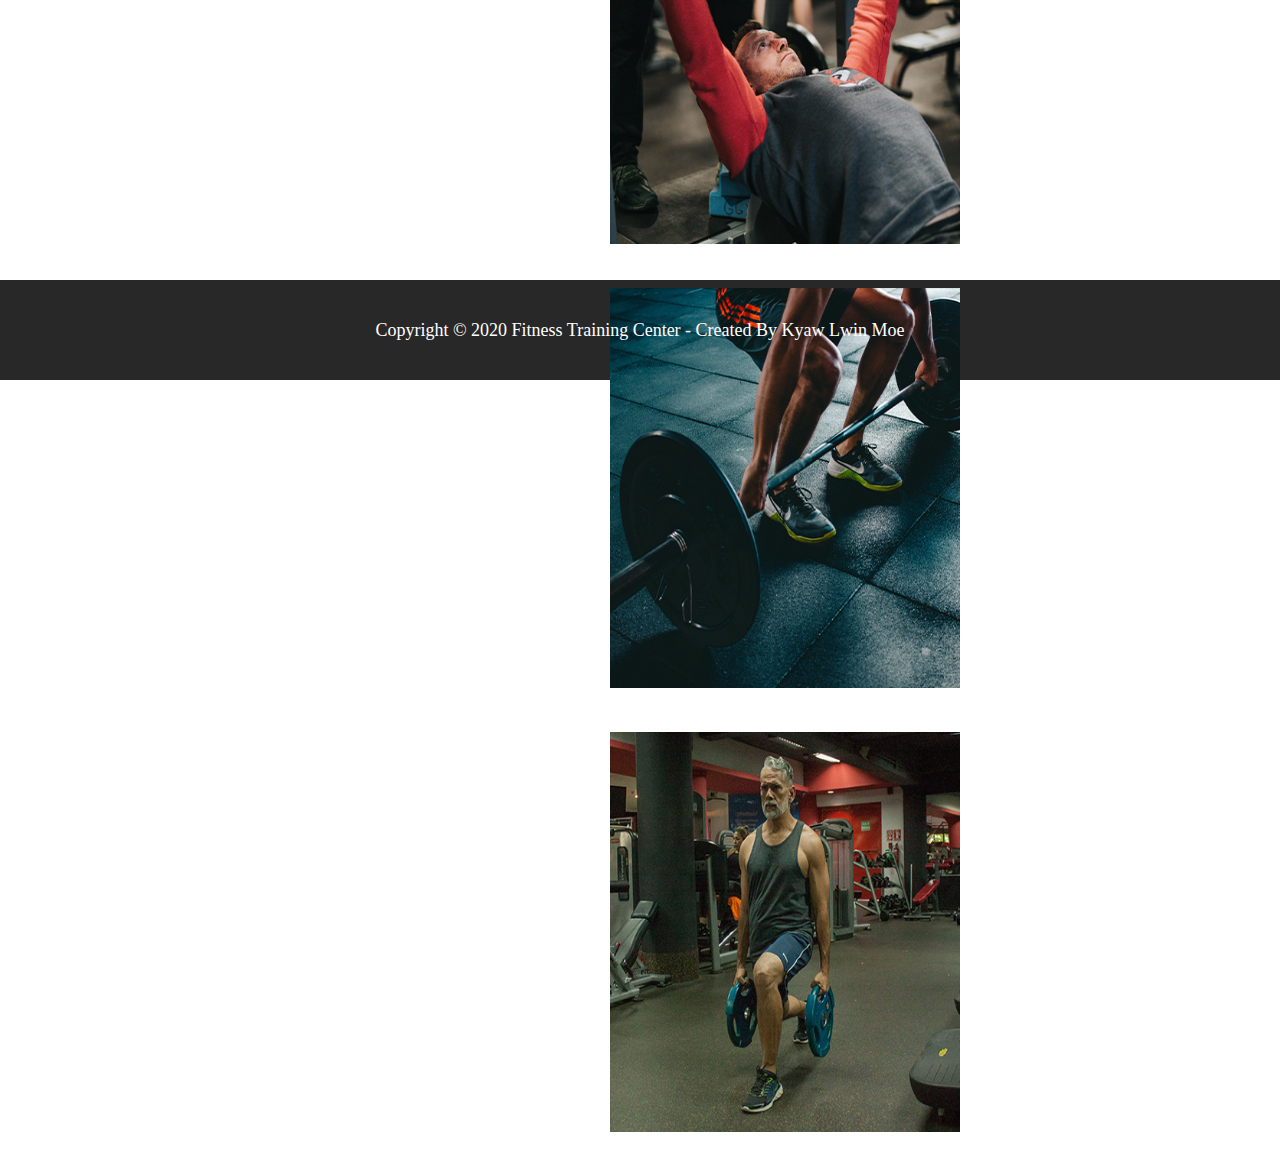
<file: schedule.html>
<!DOCTYPE html>
<html lang="en">

<head>
    <meta charset="UTF-8">
    <meta name="viewport" content="width=device-width, initial-scale=1.0">
    <title>Classes Schedule</title>
    <link rel="shotcut icon" href="img/gym-icon2.png">
    <link rel="stylesheet" href="style.css">
</head>

<body class="scheduleBody">
    <!-- navbar  -->
    <div id="navbarDiv">

        <nav>
            <a class="logo" href="#">Fitness Training Center</a>
            <ul>
                <li>
                    <a href="index.html">home</a>
                </li>
                <li>
                    <a href="about.html">about</a>
                </li>

                <li>
                    <a href="#">schedules</a>
                </li>
                <li>
                    <a href="contact.html">contact</a>
                </li>
                <li>
                    <a href="register.html">register</a>
                </li>


            </ul>
        </nav>

    </div>
    <!-- class schedule -->
    <div class="schedule">
        <div id="day">
            <ul align=center>
                <li><a href="mondayTable.html" target="kklm">Monday</a></li>
                <li><a href="tuesday.html" target="kklm">Tuseday</a></li>
                <li><a href="wednesday.html" target="kklm">Wednesday</a></li>
                <li><a href="thursday.html" target="kklm">Thursday</a></li>
                <li><a href="friday.html" target="kklm">Friday</a></li>
            </ul>
        </div>
        <div class="tablediv">
            <iframe src="mondayTable.html" style="width: 800px;height:600px;margin-left: 320px;" name="kklm" frameborder="0"></iframe>
        </div>

    </div>
    <div class="gallery">

        <div id="firstImg">
            <img style="margin: 20px 20px 20px 40px;" src="img/gallery1.png" width="500px" height="500px" alt="">

        </div>


        <div id="secondImg">
            <img src="img/gallery2.png" width="350px" height="400px" alt="">
            <img src="img/gallery3.png" width="350px" height="400px" alt="" alt="">
            <img src="img/gallery4.png" width="350px" height="400px" alt="" alt="">
            <img src="img/gallery5.png" width="350px" height="400px" alt="" alt="">

        </div>




    </div>
    <!-- footer -->
    <div class="footer">
        <p>
            <font size=4 face="Times New Roman" color="white"> Copyright &copy; 2020 Fitness Training Center - Created By Kyaw Lwin Moe</font>
        </p>
    </div>

</body>

</html>
</file>
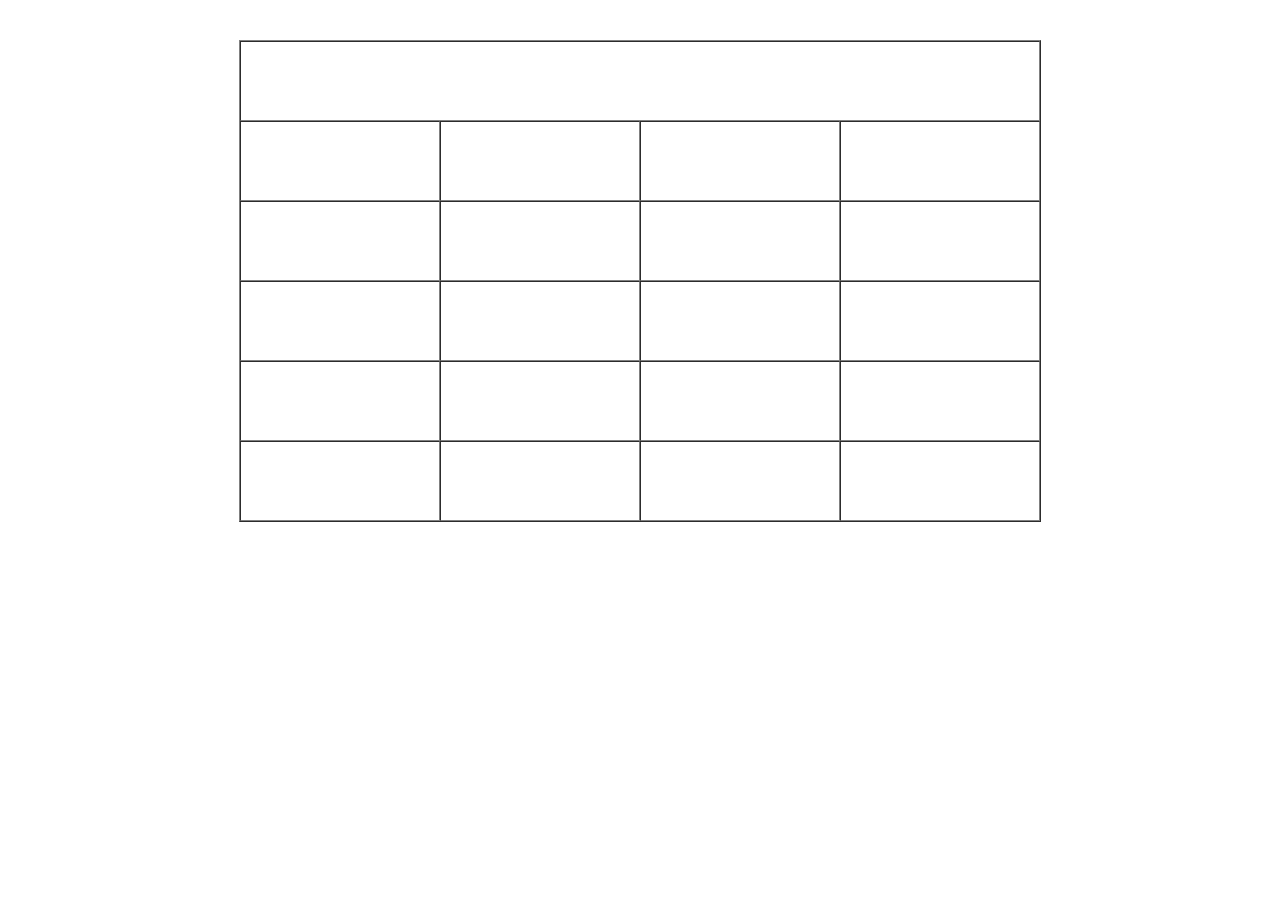
<file: thursday.html>
<!DOCTYPE html>
<html lang="en">

<head>
    <meta charset="UTF-8">
    <meta name="viewport" content="width=device-width, initial-scale=1.0">
    <title>Document</title>
    <link rel="stylesheet" href="style.css">

</head>

<body>
    <table cellpadding="5" cellspacing="0" border="1">
        <tr>
            <td colspan="4"> Thursday Time Table</td>



        </tr>
        <tr>
            <td>
                Fitness Class

            </td>
            <td>


            </td>
            <td>


            </td>
            <td>
                Jack
            </td>
        </tr>
        <tr>
            <td>Muscle Training</td>
            <td></td>
            <td> </td>
            <td>smitt</td>
        </tr>
        <tr>
            <td>Body Building</td>
            <td></td>
            <td></td>
            <td>John</td>
        </tr>
        <tr>
            <td>Yoga Training Class</td>
            <td>10:00AM-11:30AM</td>
            <td></td>
            <td>Sara</td>
        </tr>
        <tr>
            <td>Advance Training </td>
            <td></td>
            <td>4:00PM-5:30PM</td>
            <td>Henry</td>
        </tr>
    </table>

</body>

</html>
</file>
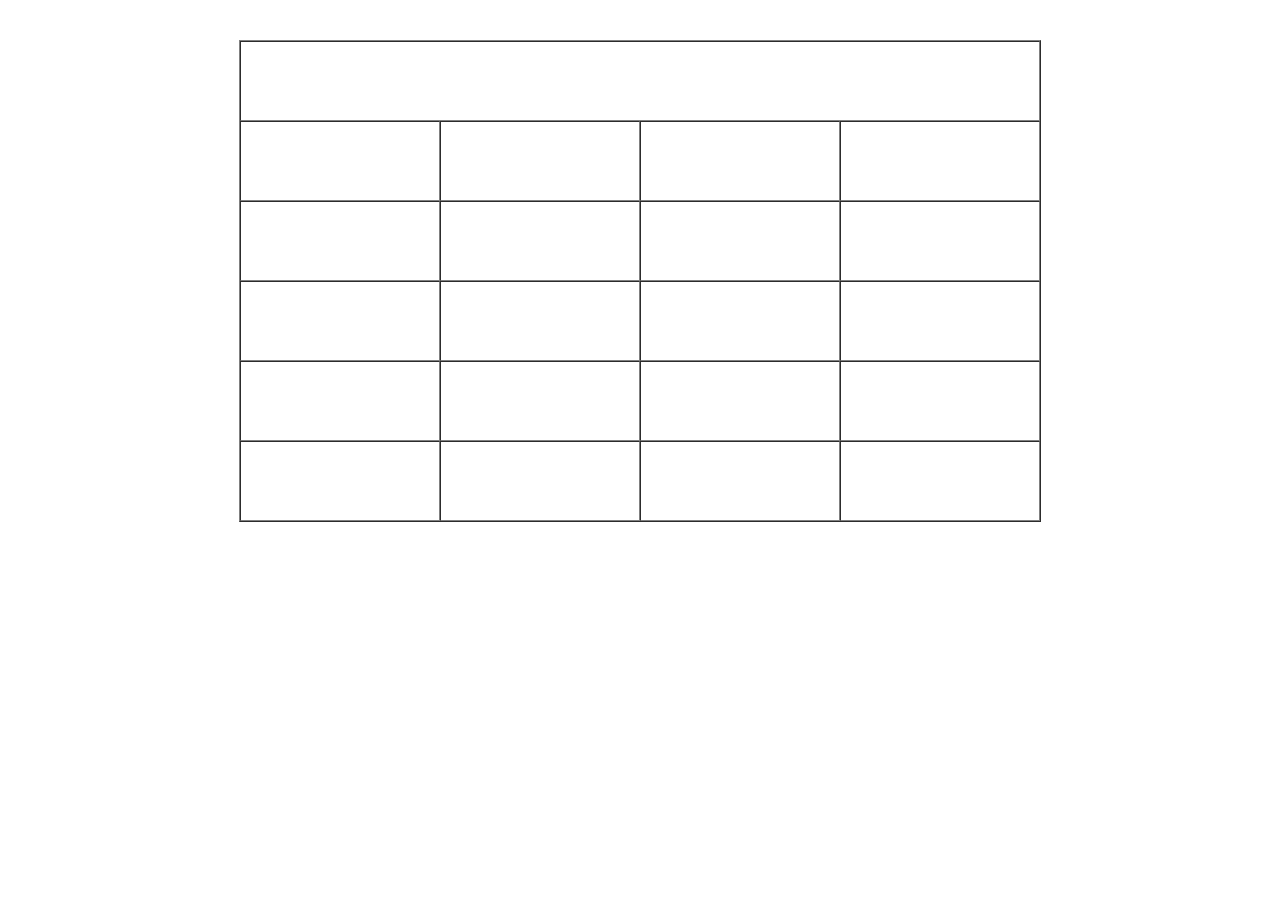
<file: tuesday.html>
<!DOCTYPE html>
<html lang="en">

<head>
    <meta charset="UTF-8">
    <meta name="viewport" content="width=device-width, initial-scale=1.0">
    <title>Document</title>
    <link rel="stylesheet" href="style.css">

</head>

<body>
    <table cellpadding="5" cellspacing="0" border="1">
        <tr>
            <td colspan="4"> Tuesday Time Table</td>



        </tr>
        <tr>
            <td>
                Fitness Class

            </td>
            <td>


            </td>
            <td>

            </td>
            <td>
                Jack
            </td>
        </tr>
        <tr>
            <td>Muscle Training</td>
            <td></td>
            <td> </td>
            <td>smitt</td>
        </tr>
        <tr>
            <td>Body Building</td>
            <td></td>
            <td>2:00PM-3:30PM</td>
            <td>John</td>
        </tr>
        <tr>
            <td>Yoga Training Class</td>
            <td> 10:00AM-11:30AM</td>
            <td></td>
            <td>Sara</td>
        </tr>
        <tr>
            <td>Advance Training </td>
            <td></td>
            <td>4:00PM-5:30PM</td>
            <td>Henry</td>
        </tr>
    </table>

</body>

</html>
</file>
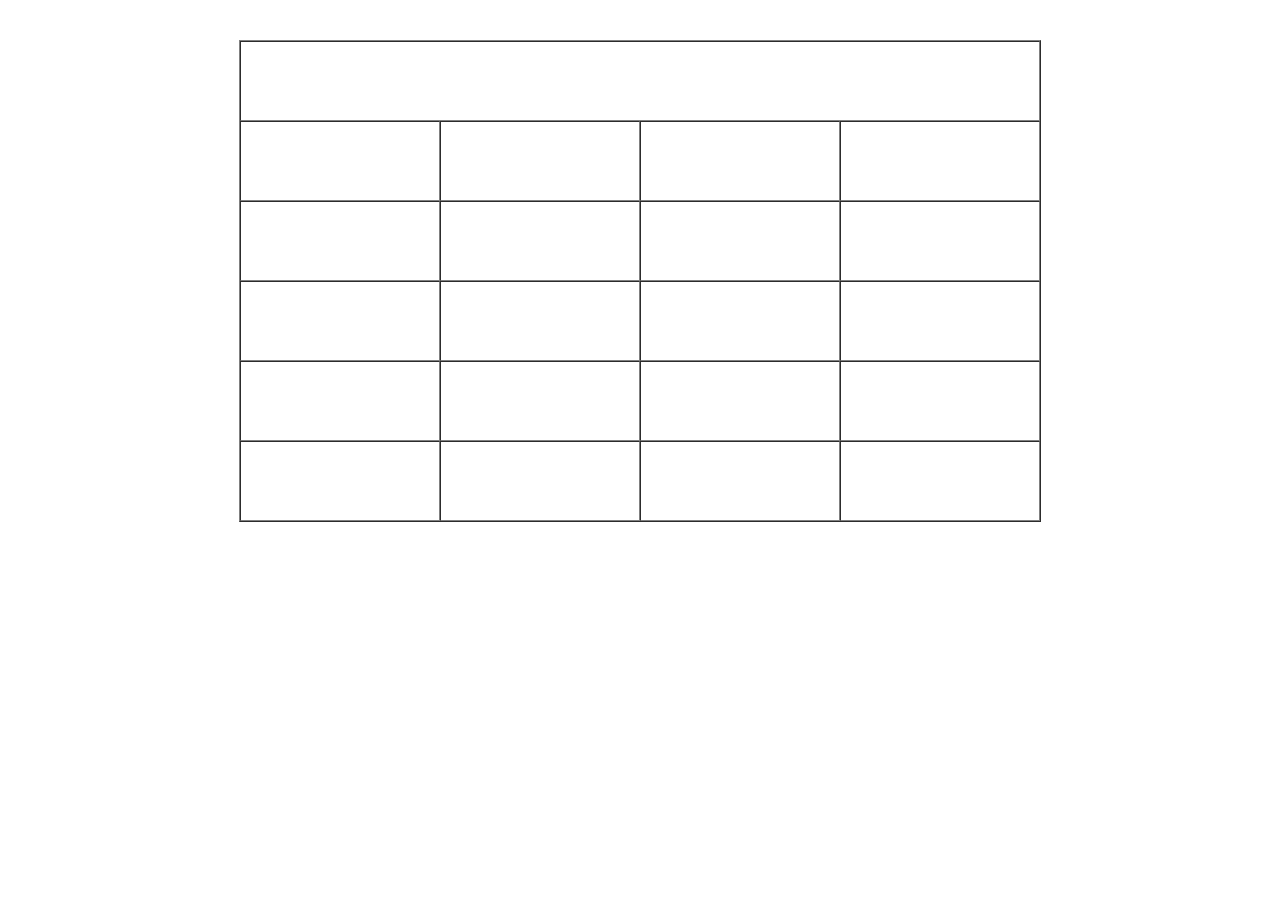
<file: wednesday.html>
<!DOCTYPE html>
<html lang="en">

<head>
    <meta charset="UTF-8">
    <meta name="viewport" content="width=device-width, initial-scale=1.0">
    <title>Document</title>
    <link rel="stylesheet" href="style.css">

</head>

<body>
    <table cellpadding="5" cellspacing="0" border="1">
        <tr>
            <td colspan="4"> Wednesday Time Table</td>



        </tr>
        <tr>
            <td>
                Fitness Class

            </td>
            <td>


            </td>
            <td>
                2:00PM-3:30PM

            </td>
            <td>
                Jack
            </td>
        </tr>
        <tr>
            <td>Muscle Training</td>
            <td>10:00AM-11:30AM</td>
            <td> </td>
            <td>smitt</td>
        </tr>
        <tr>
            <td>Body Building</td>
            <td></td>
            <td>4:00PM-5:30PM</td>
            <td>John</td>
        </tr>
        <tr>
            <td>Yoga Training Class</td>
            <td></td>
            <td></td>
            <td>Sara</td>
        </tr>
        <tr>
            <td>Advance Training </td>
            <td></td>
            <td></td>
            <td>Henry</td>
        </tr>
    </table>

</body>

</html>
</file>
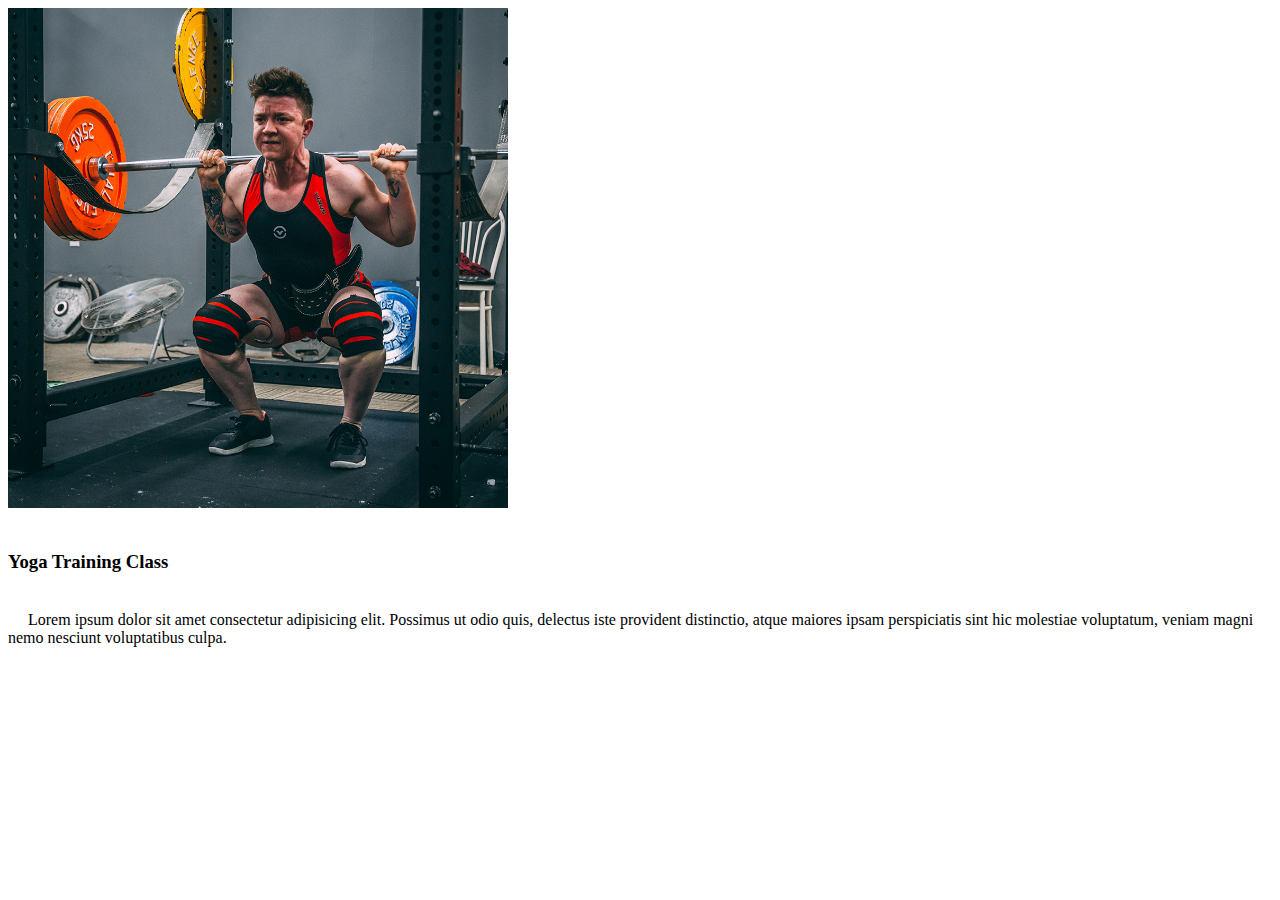
<file: yoga.html>
<!DOCTYPE html>
<html lang="en">

<head>
    <meta charset="UTF-8">
    <meta name="viewport" content="width=device-width, initial-scale=1.0">
    <title>Document</title>
</head>

<body>
    <img src="img/gallery1.png" width="500px" height="500px" alt="">
    <h3 style="padding-top: 20px;">Yoga Training Class</h3>
    <p style="text-indent: 20px;padding-top: 20px;">Lorem ipsum dolor sit amet consectetur adipisicing elit. Possimus ut odio quis, delectus iste provident distinctio, atque maiores ipsam perspiciatis sint hic molestiae voluptatum, veniam magni nemo nesciunt voluptatibus culpa.</p>



</body>

</html>
</file>
<file: style.css>
* {
       padding: 0;
       margin: 0;
       text-decoration: none;
       list-style-type: none;
       box-sizing: border-box;
   }
   /* style for index.html */
   
   #indexBody {
       background-image: url(img/h1_hero.png);
       background-repeat: no-repeat;
       background-size: cover;
       background-attachment: fixed;
   }
   /* navbar start */
   
   nav {
       width: 100%;
       height: 80px;
       background-color: rgba(50, 40, 60, 0.2);
       position: fixed;
       top: 0;
       left: 0;
       z-index: 1;
   }
   
   nav .logo {
       color: white;
       font-size: 35px;
       line-height: 80px;
       padding: 0 70px;
       font-weight: bold;
   }
   
   nav ul {
       float: right;
       margin-left: 20px;
   }
   
   nav ul li {
       display: inline-block;
       line-height: 80px;
       margin: 0 20px;
   }
   
   nav ul li a {
       font-size: 17px;
       color: white;
       margin-left: 10px;
       font-weight: bold;
       text-transform: uppercase;
   }
   
   nav ul li a:hover {
       color: red;
   }
   /* navbar end */
   /* first layer start */
   
   .firstDiv {
       margin-left: 100px;
       margin-top: 200px;
       width: 600px;
       height: 100px;
       color: white;
       /* border: 1px solid red; */
   }
   
   #member {
       width: 150px;
       height: 70px;
       border: 1px solid red;
       background-color: red;
       color: white;
       font-size: 0.8em;
       text-transform: uppercase;
       margin-top: 20px;
   }
   
   #programs {
       padding-top: 100px;
       margin-top: 400px;
       width: 100%;
       height: 900px;
       border: 1px solid black;
       background: rgb(41, 40, 40);
   }
   
   #programs button {
       width: 100px;
       height: 40px;
       text-align: center;
       margin: 20px 0px 0px 50px;
       background-color: red;
       color: white;
       border: 1px solid black;
   }
   
   #programs button:hover {
       background-color: black;
   }
   /* first layer end */
   /* second layer choose program start */
   
   .twoside {
       margin: 0 auto;
       width: 1200px;
       height: 600px;
       display: flex;
       justify-content: space-between;
       margin-top: 40px;
       /* border: 1px solid red; */
   }
   
   .column1 {
       width: 550px;
       /* border: 1px solid red; */
   }
   
   .column2 {
       width: 550px;
       /* border: 1px solid red; */
   }
   
   #columns {
       margin-top: 40px;
   }
   
   p {
       text-align: justify;
   }
   
   .twoside p {
       color: gray;
   }
   /* second layer choose program end */
   /* third layer Training classes  start */
   
   .classes {
       width: 100%;
       height: 850px;
       background-color: white;
       padding-top: 100px;
   }
   
   .twocolumn {
       margin: 0 auto;
       width: 1200px;
       height: 500px;
       display: flex;
       justify-content: space-between;
       margin-top: 50px;
       /* border: 1px solid red; */
   }
   
   .firstcolumn ul li {
       text-align: center;
       line-height: 80px;
       width: 300px;
       height: 80px;
       margin-top: 20px;
       font-weight: bold;
       font-size: large;
       border: 1px solid black;
       /* border: 1px solid red; */
   }
   
   .firstcolumn ul li a {
       color: black;
       display: block;
   }
   
   .firstcolumn ul li a:hover {
       color: red;
   }
   
   .secondcolumn {
       width: 700px;
       /* border: 1px solid red; */
   }
   /* third layer Training classes  end */
   /* footer start  */
   
   .footer {
       width: 100%;
       height: 100px;
       background-color: rgb(41, 40, 40);
       /* border: 1px solid red; */
   }
   
   .footer p {
       text-align: center;
       line-height: 100px;
   }
   /* footer end */
   /* style for about.html */
   
   #aboutBody {
       background: black;
       background-attachment: fixed;
       background-size: cover;
   }
   
   #aboutUs {
       width: 100%;
       height: 400px;
       text-align: center;
       line-height: 400px;
       margin-top: 50px;
       /* border: 1px solid red; */
       text-transform: capitalize;
       font-size: 1.5em;
       font-weight: bold;
   }
   /* aboout our gym start */
   
   .aboutGym {
       width: 100%;
       height: 800px;
       background-color: white;
       display: flex;
       justify-content: space-between;
       /* border: 1px solid red; */
   }
   
   #imageSide {
       width: 600px;
       height: 500px;
       /* border: 1px solid red; */
       margin: 200px 20px 0px 100px;
   }
   
   #purposeSide {
       width: 600px;
       height: 600px;
       /* border: 1px solid red; */
       margin: 150px 100px 0px 20px;
   }
   /* aboout our gym end */
   /* out team style start */
   
   .team {
       width: 100%;
       height: 900px;
       background-color: white;
   }
   
   .trainers {
       width: 100%;
       margin-top: 100px;
       /* border: 1px solid red; */
       height: 600px;
       display: flex;
       /* justify-content: space-between; */
   }
   
   #firstTrainer {
       margin-left: 110px;
       width: 380px;
       height: 600px;
       /* border: 1px solid red; */
   }
   
   #secondTrainer {
       margin-left: 40px;
       width: 380px;
       height: 600px;
       /* border: 1px solid red; */
   }
   
   #thirdTrainer {
       margin-left: 40px;
       width: 380px;
       height: 600px;
       /* border: 1px solid red; */
   }
   /* our team style end */
   /* discount and special offers start */
   
   .discount {
       width: 100%;
       height: 280px;
       background-color: #022F55;
   }
   /* style for about.html  end*/
   /* style for  schedule.html start */
   
   .scheduleBody {
       background-image: url(img/section_bg01.png);
       background-repeat: no-repeat;
       background-size: cover;
       background-attachment: fixed;
   }
   
   .schedule {
       width: 100%;
       height: 700px;
   }
   
   #day {
       width: 100%;
       height: 40px;
       margin-top: 180px;
       /* border: 1px solid red; */
   }
   
   #day ul li {
       display: inline-block;
       line-height: 40px;
       width: 100px;
       height: 40px;
       border: 1px solid orange;
   }
   
   #day ul li a {
       color: white;
       display: block;
   }
   
   #day ul li a:hover {
       color: red;
   }
   
   .tablediv {
       width: 100%;
       height: 450px;
       /* border: 1px solid red; */
       margin-top: 20px;
   }
   
   table {
       margin: 0 auto;
       margin-top: 40px;
   }
   
   tr {
       height: 80px;
   }
   
   td {
       width: 200px;
       text-align: center;
       color: white;
   }
   
   .gallery {
       margin: 0 auto;
       width: 100%;
       height: 1000px;
       background-color: white;
       /* border: 3px solid red; */
       display: flex;
   }
   
   #firstImg {
       margin-top: 100px;
       width: 600px;
       height: 800px;
       /* border: 1px solid red; */
   }
   
   #firstImg :hover {
       box-shadow: 10px 10px 10px gray;
       border: 2px solid black;
   }
   
   #secondImg {
       margin-top: 100px;
       width: 900px;
       height: 880px;
       /* border: 1px solid red; */
   }
   
   #secondImg img {
       margin: 20px 20px 20px 50px;
   }
   
   #secondImg img:hover {
       box-shadow: 10px 10px 10px gray;
       border: 2px solid black;
   }
   /* style for  schedule.html end */
   /* style for contact.html start */
   
   .contactBody {
       background-color: black;
       background-repeat: no-repeat;
       background-size: cover;
   }
   
   .contact {
       width: 100%;
       height: 400px;
       margin-top: 200px;
       display: flex;
       justify-content: space-between;
       /* border: 1px solid red; */
   }
   
   #locationSide {
       margin-left: 100px;
       width: 600px;
       height: 400px;
       font-size: large;
       /* border: 1px solid red; */
   }
   
   #locimgSide {
       margin-right: 100px;
       width: 600px;
       height: 400px;
       /* border: 1px solid red; */
   }
   
   .formDiv {
       margin-top: 50px;
       width: 100%;
       height: 600px;
       /* border: 1px solid red; */
       background-color: white;
   }
   
   .formDiv table td {
       color: black;
       /* border: 1px solid red; */
   }
   
   #inputbtn {
       width: 600px;
       height: 40px;
       margin-top: 10px;
   }
   
   address {
       color: white;
   }
   /* style for contact.html end */
   /* style for register start */
   
   .registerBody {
       background-color: black;
       background-size: cover;
       background-attachment: fixed;
   }
   
   #regDiv {
       width: 100%;
       height: 800px;
       background-color: white;
       display: flex;
   }
   
   #regImg {
       margin: 50px 0px 0px 50px;
       width: 550px;
       height: 600px;
   }
   
   #newMember {
       width: 100%;
       height: 400px;
       /* border: 1px solid red; */
   }
   
   #personal {
       margin: 50px 0px 50px 0px;
       width: 800px;
       height: 700px;
   }
   
   #regForm table td {
       color: black;
       font-size: large;
       /* border: 1px solid red; */
   }
</file>
